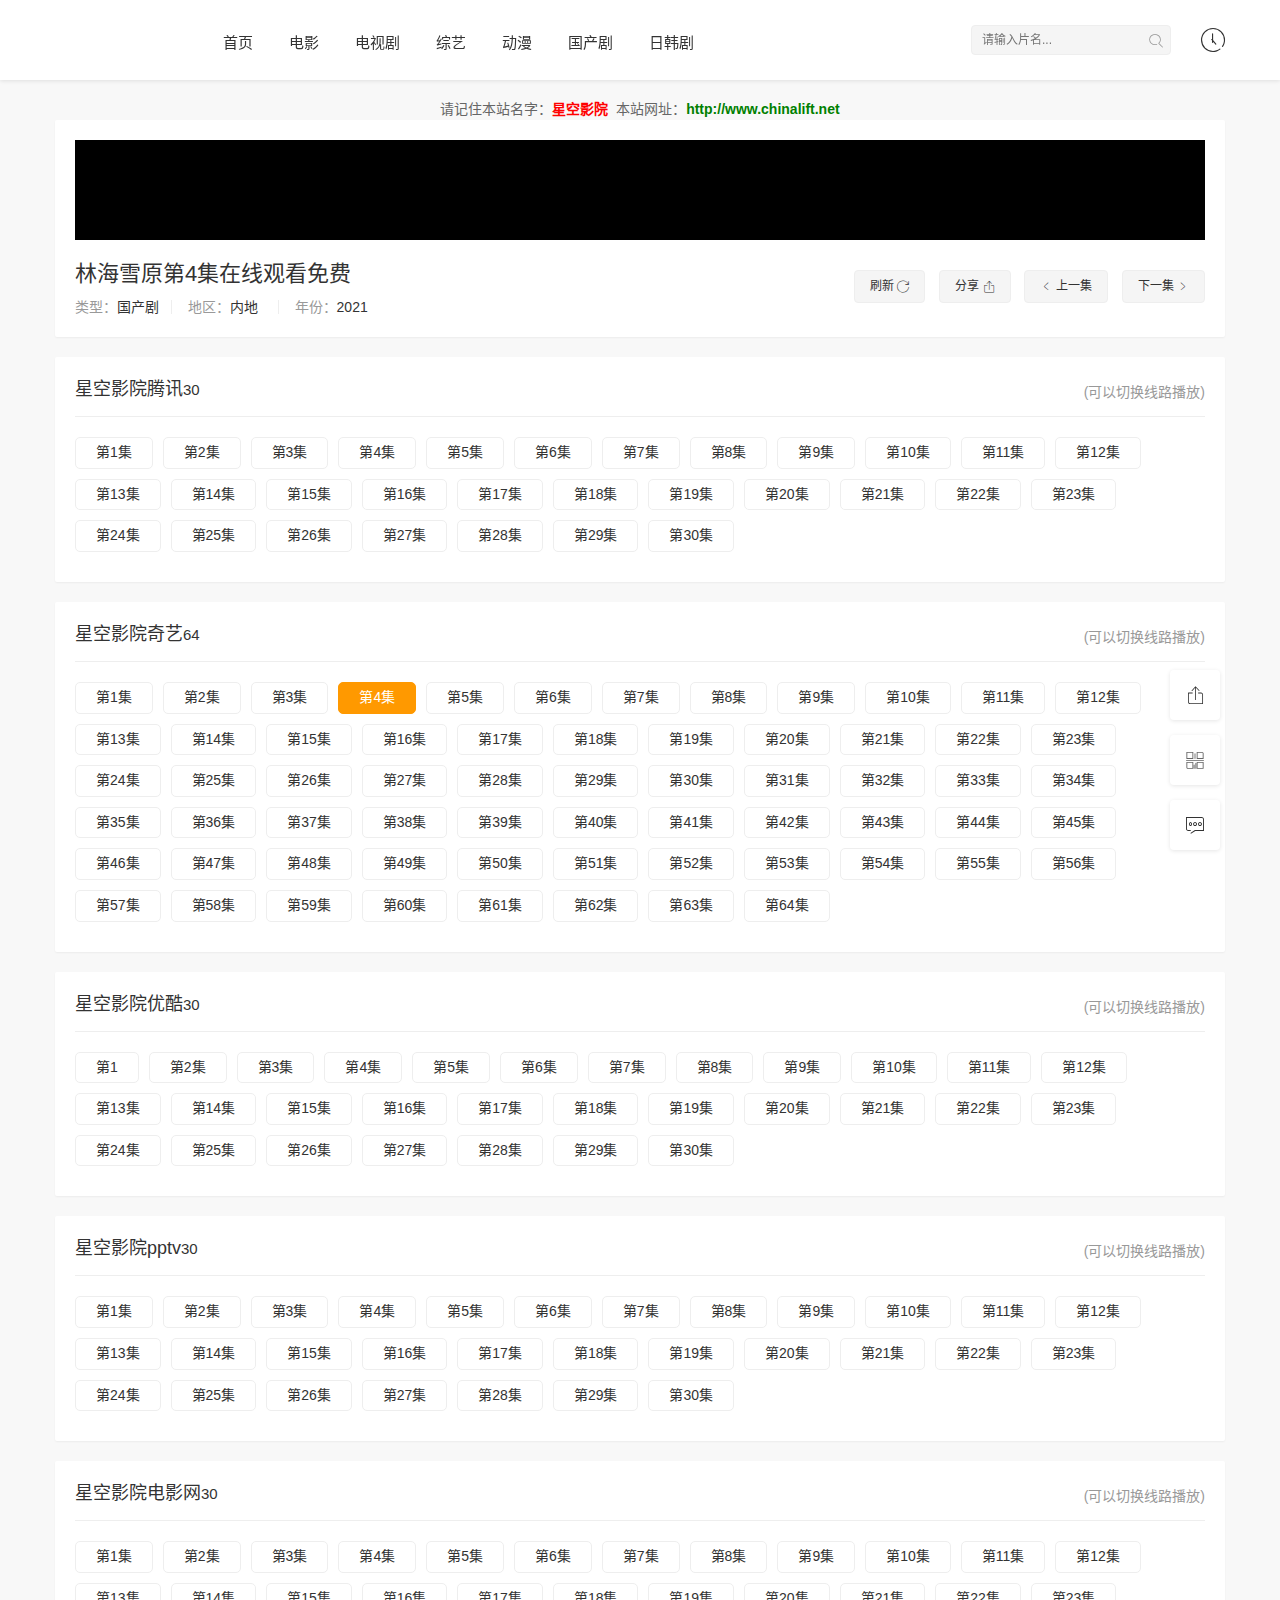
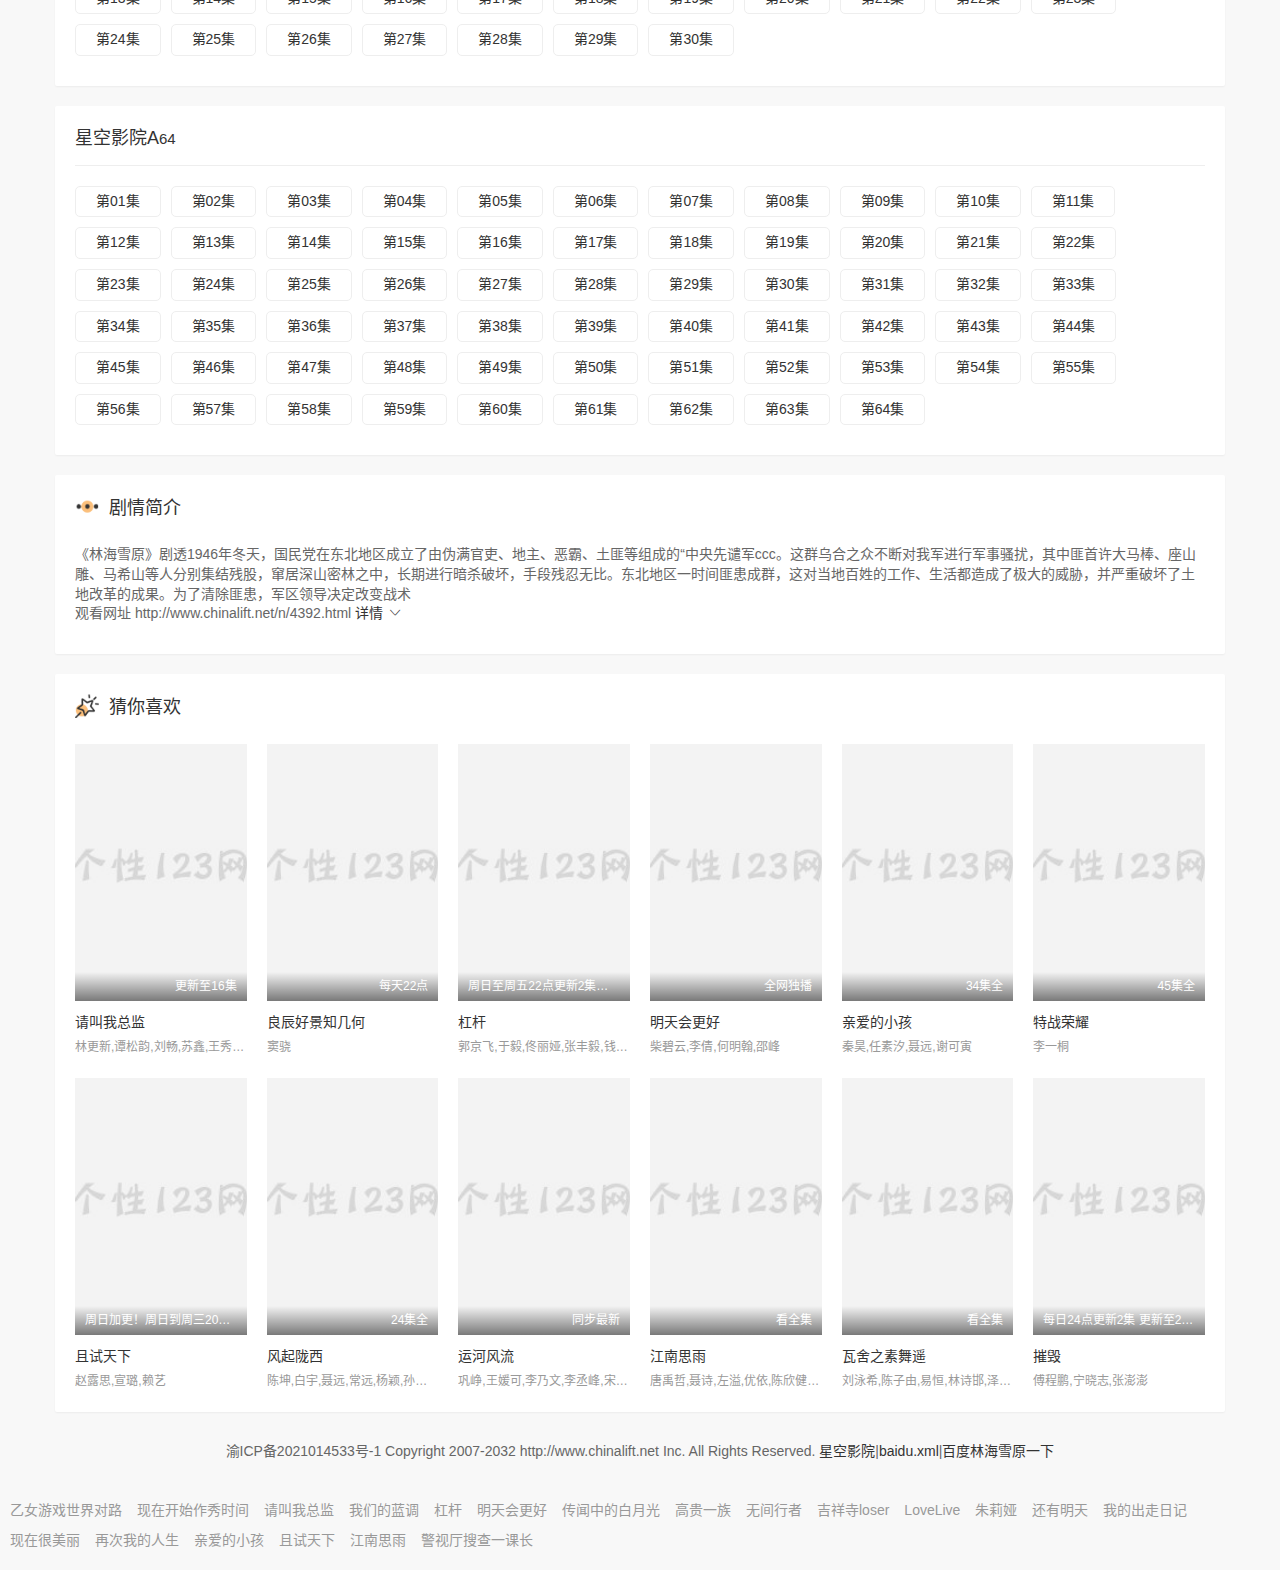
<file: play.html>
<!DOCTYPE html>
<html lang="zh-CN">
<head>
<title>qiyi-《林海雪原》第4集-电视剧在线观看免费-星空影院</title>
<meta name="keywords" content="林海雪原,林海雪原第4集,林海雪原高清,林海雪原完整版" />
<meta name="description" content="星空影院，林海雪原第4集剧情透析:1946年冬天，国民党在东北地区成立了由伪满官吏、地主、恶霸、土匪等组成的“中央先谴军”。这群乌合之众不断对我军进行军事骚扰，其中匪首许大马棒、座山雕、马希山等人分别集结残股，窜居深山密林之中，长期进" />
<link rel="canonical" href="http://www.chinalift.net/b/4392-1-4.html" />
<meta http-equiv="Content-Type" content="text/html; charset=utf-8">
<meta name="renderer" content="webkit|ie-comp|ie-stand">
<meta http-equiv="X-UA-Compatible" content="IE=edge"/>
<meta name="viewport" content="initial-scale=1,minimum-scale=1,maximum-scale=1,user-scalable=no"/>
<meta http-equiv="Cache-Control" content="no-transform" />
<meta http-equiv="Cache-Control" content="no-siteapp" />
<meta name="applicable-device" content="pc,mobile"/>
<link rel="alternate" type="application/rss+xml" title="XML 1.0" href="http://www.chinalift.net/rss/baidu.xml"/>
<link rel="shortcut icon" href="statics/img/favicon.ico" type="image/x-icon" />
<link rel="stylesheet" href="statics/font/iconfont.css" type="text/css" />
<link rel="stylesheet" href="statics/css/stui_block.css" type="text/css" />
<link rel="stylesheet" href="statics/css/stui_block_color.css" type="text/css" />
<link rel="stylesheet" href="statics/css/stui_default.css" type="text/css" />
<script type="text/javascript" src="https://lf6-cdn-tos.bytecdntp.com/cdn/expire-5-y/jquery/3.3.1/jquery.min.js"></script>
<script type="text/javascript" src="https://lf9-cdn-tos.bytecdntp.com/cdn/expire-5-y/clipboard.js/1.5.5/clipboard.min.js"></script>
<script type="text/javascript" src="https://lf3-cdn-tos.bytecdntp.com/cdn/expire-5-y/headroom/0.9.4/headroom.min.js"></script>
<script type="text/javascript" src="https://lf6-cdn-tos.bytecdntp.com/cdn/expire-5-y/jquery-cookie/1.4.1/jquery.cookie.min.js"></script>
<script type="text/javascript" src="https://lib.sinaapp.com/js/bootstrap/3.3.7/js/bootstrap.min.js"></script>
<script type="text/javascript" src="https://lf6-cdn-tos.bytecdntp.com/cdn/expire-5-y/qrcodejs/1.0.0/qrcode.min.js"></script>
<script type="text/javascript" src="https://lf3-cdn-tos.bytecdntp.com/cdn/expire-5-y/jquery_lazyload/1.9.3/jquery.lazyload.min.js"></script>
<script type="text/javascript" src="https://lf6-cdn-tos.bytecdntp.com/cdn/expire-5-y/flickity/2.0.10/flickity.pkgd.min.js"></script>
<script type="text/javascript" src="statics/js/stui_block.js "></script>
<script type="text/javascript" src="statics/js/home.js"></script>
<script>var maccms={"path":"","mid":"1","url":"www.chinalift.net","wapurl":"www.chinalift.net","mob_status":"2"};</script>
<!--[if lt IE 9]>
<script src="https://lf9-cdn-tos.bytecdntp.com/cdn/expire-5-y/html5shiv/3.7.2/html5shiv-printshiv.min.js"></script>
<script src="https://lf3-cdn-tos.bytecdntp.com/cdn/expire-5-y/respond.js/1.4.2/respond.min.js"></script>
<![endif]-->
<script type="text/javascript" src="statics/js/history.js"></script>
<script type="text/javascript">
var vod_name = '林海雪原', vod_url = window.location.href, vod_part='第4集';	
</script>
</head>
<body>
<header class="sonijih stui-header__top clearfix" id="header-top">
  <div class="xixisougou container">
    <div class="row">
      <div class="biighdh stui-header_bd clearfix">
        <div class="MHYtugh stui-header__logo"> <a class="logo" href="/"></a> </div>
        <div class="uyyhGTRF stui-header__side">
          <ul class="GHGTwr stui-header__user">
                        <li> <a href="javascript:;"><i class="KUYRbg icon iconfont icon-clock"></i></a>
              <div class="dropdown history">
                <h5 class="margin-0 text-muted"><a class="3rtetererye historyclean text-muted pull-right" href="">清空</a>播放记录</h5>
                <ul class="dgrthrthrjr clearfix" id="stui_history">
                </ul>
              </div>
            </li>
                      </ul>
          <script type="text/javascript" src="statics/js/jquery.autocomplete.js"></script>
          <div class="UJYTrdbfg stui-header__search">
            <form id="search" name="search" method="get" action="/x/-------------.html" onSubmit="return qrsearch();">
              <input type="text" name="wd" class="mac_wd form-control" value="" placeholder="请输入片名..." autocomplete="off"/>
              <button class="submit" id="searchbutton" type="submit"><i class="icon iconfont icon-search"></i></button>
            </form>
          </div>
        </div>
        <ul class="KIUYTer stui-header__menu type-slide">
          <li ><a href="/">首页</a></li>
                    <li ><a href="/f/dianying.html">电影</a></li>
                    <li ><a href="/f/dianshiju.html">电视剧</a></li>
                    <li ><a href="/f/zongyi.html">综艺</a></li>
                    <li ><a href="/f/dongman.html">动漫</a></li>
                    <li ><a href="/f/guochanju.html">国产剧</a></li>
          <li ><a href="/f/rihanju.html">日韩剧</a></li>
        </ul>
      </div>
    </div>
  </div>
</header>
<script type="text/javascript">
	$(".stui-header__user li,.stui-header__menu li").click(function(){
		$(this).find(".dropdown").toggle();
		$(".MacPlayer").toggle();
	});
	if(stui.browser.useragent.mobile){
		$(".stui-header__logo .logo").css("background","url(statics/img/logo.png) no-repeat");		
	}else{
		$(".stui-header__logo .logo").css("background","url(statics/img/logo.png) no-repeat");
	}
</script>
<div align="center">请记住本站名字：<b style="color:red">星空影院</b>&nbsp;&nbsp;本站网址：<b style="color:green">http://www.chinalift.net</b></div>
<div class="UYTRgdfaf container">
  <div class="row">
    <!-- 播放器-->
    <div class="UTujYT stui-pannel stui-pannel-bg clearfix">
      <div class="uryJY stui-pannel-box">
        <div class="YUthjdgab stui-pannel-bd">
          <div class="mmHTYnhag stui-player col-pd">
            <div class="sresafdg stui-player__video clearfix"> <script type="text/javascript">var player_data={"flag":"play","encrypt":1,"trysee":0,"points":0,"link":"\/b\/4392-1-1.html","link_next":"\/b\/4392-1-5.html","link_pre":"\/b\/4392-1-3.html","url":"%68%74%74%70%73%3A%2F%2F%77%77%77%2E%69%71%69%79%69%2E%63%6F%6D%2F%76%5F%31%39%72%72%38%67%68%63%6C%6B%2E%68%74%6D%6C","url_next":"%68%74%74%70%73%3A%2F%2F%77%77%77%2E%69%71%69%79%69%2E%63%6F%6D%2F%76%5F%31%39%72%72%38%67%68%37%66%34%2E%68%74%6D%6C","from":"qiyi","server":"","note":""}</script><script type="text/javascript" src="/static/js/playerconfig.js?t=20220508"></script><script type="text/javascript" src="/static/js/player.js?t=20220508"></script> </div>
            <div class="jfdgertery stui-player__detail detail">
              <ul class="dfrtrytr more-btn">
                                <li> <a href="javascript:;" class="liaaeterye btn btn-default" onClick="window.location.reload()">刷新 <i class="icon iconfont icon-refresh hidden-xs"></i></a> </li>
                                <li> <a class="liaaeterye btn btn-default copylink" href="javascript:;">分享 <i class="IUtyqhNB icon iconfont icon-share hidden-xs"></i></a> </li>
                <li><a class="liaaeterye btn btn-default" href="/b/4392-1-3.html"><i class="IUtyqhNB icon iconfont icon-back hidden-xs"></i> 上一集</a></li>
                <li><a class="liaaeterye btn btn-default" href="/b/4392-1-5.html">下一集 <i class="IUtyqhNB icon iconfont icon-more hidden-xs"></i></a></li>
              </ul>
              <h1 class="title"><a href="/n/4392.html">林海雪原</a>第4集在线观看免费</h1>
              <p class="UYtqgwe data margin-0"> <span class="IUyuT text-muted">类型：</span><a href="/f/guochanju.html">国产剧</a><span class="split-line"></span> <span class="IUyuT text-muted">地区：</span><a href="/x/--%E5%86%85%E5%9C%B0-----------.html" target="_blank">内地</a>&nbsp; <span class="split-line"></span> <span class="IUyuT text-muted">年份：</span><a href="/x/-------------2021.html" target="_blank">2021</a>&nbsp; </p>
            </div>
          </div>
        </div>
      </div>
    </div>
    <!-- end 播放器 -->
    <div class="chinalift stui-pannel stui-pannel-bg clearfix">
  <div class="YTRdwr stui-pannel-box b playlist mb">
    <div class="BYTR stui-pannel_hd">
      <div class="BHYTvd stui-pannel__head bottom-line active clearfix"> <span class="more text-muted pull-right">(可以切换线路播放)
</span>
        <h3 class="title"> 星空影院腾讯<small>30</small> </h3>
      </div>
    </div>
    <div class="BHGYT1 stui-pannel_bd col-pd clearfix">
      <ul class="YUJHerw stui-content__playlist clearfix">
                <li ><a href="/b/4392-4-1.html">第1集</a></li>
                <li ><a href="/b/4392-4-2.html">第2集</a></li>
                <li ><a href="/b/4392-4-3.html">第3集</a></li>
                <li ><a href="/b/4392-4-4.html">第4集</a></li>
                <li ><a href="/b/4392-4-5.html">第5集</a></li>
                <li ><a href="/b/4392-4-6.html">第6集</a></li>
                <li ><a href="/b/4392-4-7.html">第7集</a></li>
                <li ><a href="/b/4392-4-8.html">第8集</a></li>
                <li ><a href="/b/4392-4-9.html">第9集</a></li>
                <li ><a href="/b/4392-4-10.html">第10集</a></li>
                <li ><a href="/b/4392-4-11.html">第11集</a></li>
                <li ><a href="/b/4392-4-12.html">第12集</a></li>
                <li ><a href="/b/4392-4-13.html">第13集</a></li>
                <li ><a href="/b/4392-4-14.html">第14集</a></li>
                <li ><a href="/b/4392-4-15.html">第15集</a></li>
                <li ><a href="/b/4392-4-16.html">第16集</a></li>
                <li ><a href="/b/4392-4-17.html">第17集</a></li>
                <li ><a href="/b/4392-4-18.html">第18集</a></li>
                <li ><a href="/b/4392-4-19.html">第19集</a></li>
                <li ><a href="/b/4392-4-20.html">第20集</a></li>
                <li ><a href="/b/4392-4-21.html">第21集</a></li>
                <li ><a href="/b/4392-4-22.html">第22集</a></li>
                <li ><a href="/b/4392-4-23.html">第23集</a></li>
                <li ><a href="/b/4392-4-24.html">第24集</a></li>
                <li ><a href="/b/4392-4-25.html">第25集</a></li>
                <li ><a href="/b/4392-4-26.html">第26集</a></li>
                <li ><a href="/b/4392-4-27.html">第27集</a></li>
                <li ><a href="/b/4392-4-28.html">第28集</a></li>
                <li ><a href="/b/4392-4-29.html">第29集</a></li>
                <li ><a href="/b/4392-4-30.html">第30集</a></li>
              </ul>
    </div>
  </div>
</div>
<div class="chinalift stui-pannel stui-pannel-bg clearfix">
  <div class="YTRdwr stui-pannel-box b playlist mb">
    <div class="BYTR stui-pannel_hd">
      <div class="BHYTvd stui-pannel__head bottom-line active clearfix"> <span class="more text-muted pull-right">(可以切换线路播放)
</span>
        <h3 class="title"> 星空影院奇艺<small>64</small> </h3>
      </div>
    </div>
    <div class="BHGYT1 stui-pannel_bd col-pd clearfix">
      <ul class="YUJHerw stui-content__playlist clearfix">
                <li ><a href="/b/4392-1-1.html">第1集</a></li>
                <li ><a href="/b/4392-1-2.html">第2集</a></li>
                <li ><a href="/b/4392-1-3.html">第3集</a></li>
                <li class="active"><a href="/b/4392-1-4.html">第4集</a></li>
                <li ><a href="/b/4392-1-5.html">第5集</a></li>
                <li ><a href="/b/4392-1-6.html">第6集</a></li>
                <li ><a href="/b/4392-1-7.html">第7集</a></li>
                <li ><a href="/b/4392-1-8.html">第8集</a></li>
                <li ><a href="/b/4392-1-9.html">第9集</a></li>
                <li ><a href="/b/4392-1-10.html">第10集</a></li>
                <li ><a href="/b/4392-1-11.html">第11集</a></li>
                <li ><a href="/b/4392-1-12.html">第12集</a></li>
                <li ><a href="/b/4392-1-13.html">第13集</a></li>
                <li ><a href="/b/4392-1-14.html">第14集</a></li>
                <li ><a href="/b/4392-1-15.html">第15集</a></li>
                <li ><a href="/b/4392-1-16.html">第16集</a></li>
                <li ><a href="/b/4392-1-17.html">第17集</a></li>
                <li ><a href="/b/4392-1-18.html">第18集</a></li>
                <li ><a href="/b/4392-1-19.html">第19集</a></li>
                <li ><a href="/b/4392-1-20.html">第20集</a></li>
                <li ><a href="/b/4392-1-21.html">第21集</a></li>
                <li ><a href="/b/4392-1-22.html">第22集</a></li>
                <li ><a href="/b/4392-1-23.html">第23集</a></li>
                <li ><a href="/b/4392-1-24.html">第24集</a></li>
                <li ><a href="/b/4392-1-25.html">第25集</a></li>
                <li ><a href="/b/4392-1-26.html">第26集</a></li>
                <li ><a href="/b/4392-1-27.html">第27集</a></li>
                <li ><a href="/b/4392-1-28.html">第28集</a></li>
                <li ><a href="/b/4392-1-29.html">第29集</a></li>
                <li ><a href="/b/4392-1-30.html">第30集</a></li>
                <li ><a href="/b/4392-1-31.html">第31集</a></li>
                <li ><a href="/b/4392-1-32.html">第32集</a></li>
                <li ><a href="/b/4392-1-33.html">第33集</a></li>
                <li ><a href="/b/4392-1-34.html">第34集</a></li>
                <li ><a href="/b/4392-1-35.html">第35集</a></li>
                <li ><a href="/b/4392-1-36.html">第36集</a></li>
                <li ><a href="/b/4392-1-37.html">第37集</a></li>
                <li ><a href="/b/4392-1-38.html">第38集</a></li>
                <li ><a href="/b/4392-1-39.html">第39集</a></li>
                <li ><a href="/b/4392-1-40.html">第40集</a></li>
                <li ><a href="/b/4392-1-41.html">第41集</a></li>
                <li ><a href="/b/4392-1-42.html">第42集</a></li>
                <li ><a href="/b/4392-1-43.html">第43集</a></li>
                <li ><a href="/b/4392-1-44.html">第44集</a></li>
                <li ><a href="/b/4392-1-45.html">第45集</a></li>
                <li ><a href="/b/4392-1-46.html">第46集</a></li>
                <li ><a href="/b/4392-1-47.html">第47集</a></li>
                <li ><a href="/b/4392-1-48.html">第48集</a></li>
                <li ><a href="/b/4392-1-49.html">第49集</a></li>
                <li ><a href="/b/4392-1-50.html">第50集</a></li>
                <li ><a href="/b/4392-1-51.html">第51集</a></li>
                <li ><a href="/b/4392-1-52.html">第52集</a></li>
                <li ><a href="/b/4392-1-53.html">第53集</a></li>
                <li ><a href="/b/4392-1-54.html">第54集</a></li>
                <li ><a href="/b/4392-1-55.html">第55集</a></li>
                <li ><a href="/b/4392-1-56.html">第56集</a></li>
                <li ><a href="/b/4392-1-57.html">第57集</a></li>
                <li ><a href="/b/4392-1-58.html">第58集</a></li>
                <li ><a href="/b/4392-1-59.html">第59集</a></li>
                <li ><a href="/b/4392-1-60.html">第60集</a></li>
                <li ><a href="/b/4392-1-61.html">第61集</a></li>
                <li ><a href="/b/4392-1-62.html">第62集</a></li>
                <li ><a href="/b/4392-1-63.html">第63集</a></li>
                <li ><a href="/b/4392-1-64.html">第64集</a></li>
              </ul>
    </div>
  </div>
</div>
<div class="chinalift stui-pannel stui-pannel-bg clearfix">
  <div class="YTRdwr stui-pannel-box b playlist mb">
    <div class="BYTR stui-pannel_hd">
      <div class="BHYTvd stui-pannel__head bottom-line active clearfix"> <span class="more text-muted pull-right">(可以切换线路播放)
</span>
        <h3 class="title"> 星空影院优酷<small>30</small> </h3>
      </div>
    </div>
    <div class="BHGYT1 stui-pannel_bd col-pd clearfix">
      <ul class="YUJHerw stui-content__playlist clearfix">
                <li ><a href="/b/4392-2-1.html">第1</a></li>
                <li ><a href="/b/4392-2-2.html">第2集</a></li>
                <li ><a href="/b/4392-2-3.html">第3集</a></li>
                <li ><a href="/b/4392-2-4.html">第4集</a></li>
                <li ><a href="/b/4392-2-5.html">第5集</a></li>
                <li ><a href="/b/4392-2-6.html">第6集</a></li>
                <li ><a href="/b/4392-2-7.html">第7集</a></li>
                <li ><a href="/b/4392-2-8.html">第8集</a></li>
                <li ><a href="/b/4392-2-9.html">第9集</a></li>
                <li ><a href="/b/4392-2-10.html">第10集</a></li>
                <li ><a href="/b/4392-2-11.html">第11集</a></li>
                <li ><a href="/b/4392-2-12.html">第12集</a></li>
                <li ><a href="/b/4392-2-13.html">第13集</a></li>
                <li ><a href="/b/4392-2-14.html">第14集</a></li>
                <li ><a href="/b/4392-2-15.html">第15集</a></li>
                <li ><a href="/b/4392-2-16.html">第16集</a></li>
                <li ><a href="/b/4392-2-17.html">第17集</a></li>
                <li ><a href="/b/4392-2-18.html">第18集</a></li>
                <li ><a href="/b/4392-2-19.html">第19集</a></li>
                <li ><a href="/b/4392-2-20.html">第20集</a></li>
                <li ><a href="/b/4392-2-21.html">第21集</a></li>
                <li ><a href="/b/4392-2-22.html">第22集</a></li>
                <li ><a href="/b/4392-2-23.html">第23集</a></li>
                <li ><a href="/b/4392-2-24.html">第24集</a></li>
                <li ><a href="/b/4392-2-25.html">第25集</a></li>
                <li ><a href="/b/4392-2-26.html">第26集</a></li>
                <li ><a href="/b/4392-2-27.html">第27集</a></li>
                <li ><a href="/b/4392-2-28.html">第28集</a></li>
                <li ><a href="/b/4392-2-29.html">第29集</a></li>
                <li ><a href="/b/4392-2-30.html">第30集</a></li>
              </ul>
    </div>
  </div>
</div>
<div class="chinalift stui-pannel stui-pannel-bg clearfix">
  <div class="YTRdwr stui-pannel-box b playlist mb">
    <div class="BYTR stui-pannel_hd">
      <div class="BHYTvd stui-pannel__head bottom-line active clearfix"> <span class="more text-muted pull-right">(可以切换线路播放)
</span>
        <h3 class="title"> 星空影院pptv<small>30</small> </h3>
      </div>
    </div>
    <div class="BHGYT1 stui-pannel_bd col-pd clearfix">
      <ul class="YUJHerw stui-content__playlist clearfix">
                <li ><a href="/b/4392-3-1.html">第1集</a></li>
                <li ><a href="/b/4392-3-2.html">第2集</a></li>
                <li ><a href="/b/4392-3-3.html">第3集</a></li>
                <li ><a href="/b/4392-3-4.html">第4集</a></li>
                <li ><a href="/b/4392-3-5.html">第5集</a></li>
                <li ><a href="/b/4392-3-6.html">第6集</a></li>
                <li ><a href="/b/4392-3-7.html">第7集</a></li>
                <li ><a href="/b/4392-3-8.html">第8集</a></li>
                <li ><a href="/b/4392-3-9.html">第9集</a></li>
                <li ><a href="/b/4392-3-10.html">第10集</a></li>
                <li ><a href="/b/4392-3-11.html">第11集</a></li>
                <li ><a href="/b/4392-3-12.html">第12集</a></li>
                <li ><a href="/b/4392-3-13.html">第13集</a></li>
                <li ><a href="/b/4392-3-14.html">第14集</a></li>
                <li ><a href="/b/4392-3-15.html">第15集</a></li>
                <li ><a href="/b/4392-3-16.html">第16集</a></li>
                <li ><a href="/b/4392-3-17.html">第17集</a></li>
                <li ><a href="/b/4392-3-18.html">第18集</a></li>
                <li ><a href="/b/4392-3-19.html">第19集</a></li>
                <li ><a href="/b/4392-3-20.html">第20集</a></li>
                <li ><a href="/b/4392-3-21.html">第21集</a></li>
                <li ><a href="/b/4392-3-22.html">第22集</a></li>
                <li ><a href="/b/4392-3-23.html">第23集</a></li>
                <li ><a href="/b/4392-3-24.html">第24集</a></li>
                <li ><a href="/b/4392-3-25.html">第25集</a></li>
                <li ><a href="/b/4392-3-26.html">第26集</a></li>
                <li ><a href="/b/4392-3-27.html">第27集</a></li>
                <li ><a href="/b/4392-3-28.html">第28集</a></li>
                <li ><a href="/b/4392-3-29.html">第29集</a></li>
                <li ><a href="/b/4392-3-30.html">第30集</a></li>
              </ul>
    </div>
  </div>
</div>
<div class="chinalift stui-pannel stui-pannel-bg clearfix">
  <div class="YTRdwr stui-pannel-box b playlist mb">
    <div class="BYTR stui-pannel_hd">
      <div class="BHYTvd stui-pannel__head bottom-line active clearfix"> <span class="more text-muted pull-right">(可以切换线路播放)</span>
        <h3 class="title"> 星空影院电影网<small>30</small> </h3>
      </div>
    </div>
    <div class="BHGYT1 stui-pannel_bd col-pd clearfix">
      <ul class="YUJHerw stui-content__playlist clearfix">
                <li ><a href="/b/4392-5-1.html">第1集</a></li>
                <li ><a href="/b/4392-5-2.html">第2集</a></li>
                <li ><a href="/b/4392-5-3.html">第3集</a></li>
                <li ><a href="/b/4392-5-4.html">第4集</a></li>
                <li ><a href="/b/4392-5-5.html">第5集</a></li>
                <li ><a href="/b/4392-5-6.html">第6集</a></li>
                <li ><a href="/b/4392-5-7.html">第7集</a></li>
                <li ><a href="/b/4392-5-8.html">第8集</a></li>
                <li ><a href="/b/4392-5-9.html">第9集</a></li>
                <li ><a href="/b/4392-5-10.html">第10集</a></li>
                <li ><a href="/b/4392-5-11.html">第11集</a></li>
                <li ><a href="/b/4392-5-12.html">第12集</a></li>
                <li ><a href="/b/4392-5-13.html">第13集</a></li>
                <li ><a href="/b/4392-5-14.html">第14集</a></li>
                <li ><a href="/b/4392-5-15.html">第15集</a></li>
                <li ><a href="/b/4392-5-16.html">第16集</a></li>
                <li ><a href="/b/4392-5-17.html">第17集</a></li>
                <li ><a href="/b/4392-5-18.html">第18集</a></li>
                <li ><a href="/b/4392-5-19.html">第19集</a></li>
                <li ><a href="/b/4392-5-20.html">第20集</a></li>
                <li ><a href="/b/4392-5-21.html">第21集</a></li>
                <li ><a href="/b/4392-5-22.html">第22集</a></li>
                <li ><a href="/b/4392-5-23.html">第23集</a></li>
                <li ><a href="/b/4392-5-24.html">第24集</a></li>
                <li ><a href="/b/4392-5-25.html">第25集</a></li>
                <li ><a href="/b/4392-5-26.html">第26集</a></li>
                <li ><a href="/b/4392-5-27.html">第27集</a></li>
                <li ><a href="/b/4392-5-28.html">第28集</a></li>
                <li ><a href="/b/4392-5-29.html">第29集</a></li>
                <li ><a href="/b/4392-5-30.html">第30集</a></li>
              </ul>
    </div>
  </div>
</div>
<div class="chinalift stui-pannel stui-pannel-bg clearfix">
  <div class="YTRdwr stui-pannel-box b playlist mb">
    <div class="BYTR stui-pannel_hd">
      <div class="BHYTvd stui-pannel__head bottom-line active clearfix"> <span class="more text-muted pull-right"></span>
        <h3 class="title"> 星空影院A<small>64</small> </h3>
      </div>
    </div>
    <div class="BHGYT1 stui-pannel_bd col-pd clearfix">
      <ul class="YUJHerw stui-content__playlist clearfix">
                <li ><a href="/b/4392-6-1.html">第01集</a></li>
                <li ><a href="/b/4392-6-2.html">第02集</a></li>
                <li ><a href="/b/4392-6-3.html">第03集</a></li>
                <li ><a href="/b/4392-6-4.html">第04集</a></li>
                <li ><a href="/b/4392-6-5.html">第05集</a></li>
                <li ><a href="/b/4392-6-6.html">第06集</a></li>
                <li ><a href="/b/4392-6-7.html">第07集</a></li>
                <li ><a href="/b/4392-6-8.html">第08集</a></li>
                <li ><a href="/b/4392-6-9.html">第09集</a></li>
                <li ><a href="/b/4392-6-10.html">第10集</a></li>
                <li ><a href="/b/4392-6-11.html">第11集</a></li>
                <li ><a href="/b/4392-6-12.html">第12集</a></li>
                <li ><a href="/b/4392-6-13.html">第13集</a></li>
                <li ><a href="/b/4392-6-14.html">第14集</a></li>
                <li ><a href="/b/4392-6-15.html">第15集</a></li>
                <li ><a href="/b/4392-6-16.html">第16集</a></li>
                <li ><a href="/b/4392-6-17.html">第17集</a></li>
                <li ><a href="/b/4392-6-18.html">第18集</a></li>
                <li ><a href="/b/4392-6-19.html">第19集</a></li>
                <li ><a href="/b/4392-6-20.html">第20集</a></li>
                <li ><a href="/b/4392-6-21.html">第21集</a></li>
                <li ><a href="/b/4392-6-22.html">第22集</a></li>
                <li ><a href="/b/4392-6-23.html">第23集</a></li>
                <li ><a href="/b/4392-6-24.html">第24集</a></li>
                <li ><a href="/b/4392-6-25.html">第25集</a></li>
                <li ><a href="/b/4392-6-26.html">第26集</a></li>
                <li ><a href="/b/4392-6-27.html">第27集</a></li>
                <li ><a href="/b/4392-6-28.html">第28集</a></li>
                <li ><a href="/b/4392-6-29.html">第29集</a></li>
                <li ><a href="/b/4392-6-30.html">第30集</a></li>
                <li ><a href="/b/4392-6-31.html">第31集</a></li>
                <li ><a href="/b/4392-6-32.html">第32集</a></li>
                <li ><a href="/b/4392-6-33.html">第33集</a></li>
                <li ><a href="/b/4392-6-34.html">第34集</a></li>
                <li ><a href="/b/4392-6-35.html">第35集</a></li>
                <li ><a href="/b/4392-6-36.html">第36集</a></li>
                <li ><a href="/b/4392-6-37.html">第37集</a></li>
                <li ><a href="/b/4392-6-38.html">第38集</a></li>
                <li ><a href="/b/4392-6-39.html">第39集</a></li>
                <li ><a href="/b/4392-6-40.html">第40集</a></li>
                <li ><a href="/b/4392-6-41.html">第41集</a></li>
                <li ><a href="/b/4392-6-42.html">第42集</a></li>
                <li ><a href="/b/4392-6-43.html">第43集</a></li>
                <li ><a href="/b/4392-6-44.html">第44集</a></li>
                <li ><a href="/b/4392-6-45.html">第45集</a></li>
                <li ><a href="/b/4392-6-46.html">第46集</a></li>
                <li ><a href="/b/4392-6-47.html">第47集</a></li>
                <li ><a href="/b/4392-6-48.html">第48集</a></li>
                <li ><a href="/b/4392-6-49.html">第49集</a></li>
                <li ><a href="/b/4392-6-50.html">第50集</a></li>
                <li ><a href="/b/4392-6-51.html">第51集</a></li>
                <li ><a href="/b/4392-6-52.html">第52集</a></li>
                <li ><a href="/b/4392-6-53.html">第53集</a></li>
                <li ><a href="/b/4392-6-54.html">第54集</a></li>
                <li ><a href="/b/4392-6-55.html">第55集</a></li>
                <li ><a href="/b/4392-6-56.html">第56集</a></li>
                <li ><a href="/b/4392-6-57.html">第57集</a></li>
                <li ><a href="/b/4392-6-58.html">第58集</a></li>
                <li ><a href="/b/4392-6-59.html">第59集</a></li>
                <li ><a href="/b/4392-6-60.html">第60集</a></li>
                <li ><a href="/b/4392-6-61.html">第61集</a></li>
                <li ><a href="/b/4392-6-62.html">第62集</a></li>
                <li ><a href="/b/4392-6-63.html">第63集</a></li>
                <li ><a href="/b/4392-6-64.html">第64集</a></li>
              </ul>
    </div>
  </div>
</div>
    <!-- 播放地址-->
    <div class="aixijuba stui-pannel stui-pannel-bg clearfix">
  <div class="soumen stui-pannel-box">
    <div class="lilixihu stui-pannel_hd">
      <div class="aibuyyuy stui-pannel__head clearfix">
        <h3 class="title"><img src="statics/icon/icon_30.png"/>剧情简介</h3>
      </div>
    </div>
    <div class="vdfrge stui-pannel_bd">
      <p class="rteof col-pd detail"> <span class="detail-sketch">《林海雪原》剧透1946年冬天，国民党在东北地区成立了由伪满官吏、地主、恶霸、土匪等组成的“中央先谴军ccc。这群乌合之众不断对我军进行军事骚扰，其中匪首许大马棒、座山雕、马希山等人分别集结残股，窜居深山密林之中，长期进行暗杀破坏，手段残忍无比。东北地区一时间匪患成群，这对当地百姓的工作、生活都造成了极大的威胁，并严重破坏了土地改革的成果。为了清除匪患，军区领导决定改变战术</br>观看网址 http://www.chinalift.net/n/4392.html</span> <span class="detail-content" style="display: none;">1946年冬天，国民党在东北地区成立了由伪满官吏、地主、恶霸、土匪等组成的“中央先谴军ccc。这群乌合之众不断对我军进行军事骚扰，其中匪首许大马棒、座山雕、马希山等人分别集结残股，窜居深山密林之中，长期进行暗杀破坏，手段残忍无比。东北地区一时间匪患成群，这对当地百姓的工作、生活都造成了极大的威胁，并严重破坏了土地改革的成果。为了清除匪患，军区领导决定改变战术，组织了一支36人的小分队。在团参谋长少剑波的带领下，杨子荣、孙达得、高波等人深入林海雪原，先后奇袭奶头山、智取威虎山、围剿大锅盔，与这些“鲨鱼性、麻雀式”的凶残敌人斗智斗勇、殊死拼搏。经过一次又一次艰苦卓绝的激烈交锋，匪徒们最终被全部歼灭，小分队取得了剿匪的全面胜利。</span> <a class="detail-more" href="javascript:;">详情 <i class="icon iconfont icon-moreunfold"></i></a> </p>
    </div>
  </div>
</div>
    <!-- 剧情简介-->
    <div class="OOPKjsh stui-pannel stui-pannel-bg clearfix">
  <div class="IUhdnf stui-pannel-box">
    <div class="oajejfxnd stui-pannel_hd">
      <div class="OJUYGndsh stui-pannel__head clearfix">
        <h3 class="title"><img src="statics/icon/icon_6.png"/>猜你喜欢</h3>
      </div>
    </div>
    <div class="OTjshd stui-pannel_bd">
      <ul class="kshndkgfkhjd stui-vodlist__bd clearfix">
                <li class="mdhrjxfjghdhsehn col-md-6 col-sm-4 col-xs-3 "> <div class="OPIUYJHGasd stui-vodlist__box"> <a class="Kyuhfgg stui-vodlist__thumb lazyload" href="/n/91637.html" title="请叫我总监" data-original="https://img.baidusogou360.com/xinimg/yugao/20220205/p2640409472.jpg"> <span class="KJHGyhg play hidden-xs"></span> <span class="lkjdhayans pic-text text-right">更新至16集 </span> </a>
  <div class="mdhrtnsg stui-vodlist__detail">
    <h4 class="HHgsfd title text-overflow"><a href="/b/91637-1-1.html" title="请叫我总监">请叫我总监</a></h4>
    <p class="HHgstdg text text-overflow text-muted hidden-xs">林更新,谭松韵,刘畅,苏鑫,王秀竹,刘恩佳,曲高位,王丽娜,常海波,袁满,彭高唱,张磊,白冰</p>
  </div>
</div> </li>
                <li class="mdhrjxfjghdhsehn col-md-6 col-sm-4 col-xs-3 "> <div class="OPIUYJHGasd stui-vodlist__box"> <a class="Kyuhfgg stui-vodlist__thumb lazyload" href="/n/73778.html" title="良辰好景知几何" data-original="https://img.baidusogou360.com/xinimg/yugao/20211230/058400005EEC2FC34265930D2F43E7B1.jpg"> <span class="KJHGyhg play hidden-xs"></span> <span class="lkjdhayans pic-text text-right">每天22点</span> </a>
  <div class="mdhrtnsg stui-vodlist__detail">
    <h4 class="HHgsfd title text-overflow"><a href="/b/73778-1-1.html" title="良辰好景知几何">良辰好景知几何</a></h4>
    <p class="HHgstdg text text-overflow text-muted hidden-xs">窦骁</p>
  </div>
</div> </li>
                <li class="mdhrjxfjghdhsehn col-md-6 col-sm-4 col-xs-3 "> <div class="OPIUYJHGasd stui-vodlist__box"> <a class="Kyuhfgg stui-vodlist__thumb lazyload" href="/n/113838.html" title="杠杆" data-original="https://img.baidusogou360.com/xinimg/yugao/20220430/a_100503994_m_601_m1_260_360.jpg"> <span class="KJHGyhg play hidden-xs"></span> <span class="lkjdhayans pic-text text-right">周日至周五22点更新2集周六更新1集</span> </a>
  <div class="mdhrtnsg stui-vodlist__detail">
    <h4 class="HHgsfd title text-overflow"><a href="/b/113838-1-1.html" title="杠杆">杠杆</a></h4>
    <p class="HHgstdg text text-overflow text-muted hidden-xs">郭京飞,于毅,佟丽娅,张丰毅,钱晓蕴,熊黛林,张晞临,黄俊鹏,刘安康,邓凯匀,杜功海,石廷傲,吴泳靓,王燕阳,龙沐春,冯国强,高光佑</p>
  </div>
</div> </li>
                <li class="mdhrjxfjghdhsehn col-md-6 col-sm-4 col-xs-3 "> <div class="OPIUYJHGasd stui-vodlist__box"> <a class="Kyuhfgg stui-vodlist__thumb lazyload" href="/n/113882.html" title="明天会更好" data-original="http://img.baidusogou360.com/xinimg/upload/vod/20220501-1/106454c13ddb7588359318b4fa2e7d55.jpg"> <span class="KJHGyhg play hidden-xs"></span> <span class="lkjdhayans pic-text text-right">全网独播</span> </a>
  <div class="mdhrtnsg stui-vodlist__detail">
    <h4 class="HHgsfd title text-overflow"><a href="/b/113882-1-1.html" title="明天会更好">明天会更好</a></h4>
    <p class="HHgstdg text text-overflow text-muted hidden-xs">柴碧云,李倩,何明翰,邵峰</p>
  </div>
</div> </li>
                <li class="mdhrjxfjghdhsehn col-md-6 col-sm-4 col-xs-3 "> <div class="OPIUYJHGasd stui-vodlist__box"> <a class="Kyuhfgg stui-vodlist__thumb lazyload" href="/n/89937.html" title="亲爱的小孩" data-original="https://img.baidusogou360.com/xinimg/yugao/20220114/a_100480683_m_601_260_360.jpg"> <span class="KJHGyhg play hidden-xs"></span> <span class="lkjdhayans pic-text text-right">34集全</span> </a>
  <div class="mdhrtnsg stui-vodlist__detail">
    <h4 class="HHgsfd title text-overflow"><a href="/b/89937-1-1.html" title="亲爱的小孩">亲爱的小孩</a></h4>
    <p class="HHgstdg text text-overflow text-muted hidden-xs">秦昊,任素汐,聂远,谢可寅</p>
  </div>
</div> </li>
                <li class="mdhrjxfjghdhsehn col-md-6 col-sm-4 col-xs-3 "> <div class="OPIUYJHGasd stui-vodlist__box"> <a class="Kyuhfgg stui-vodlist__thumb lazyload" href="/n/87802.html" title="特战荣耀" data-original="https://img.baidusogou360.com/xinimg/yugao/20211229/txaonk2h05l.jpg"> <span class="KJHGyhg play hidden-xs"></span> <span class="lkjdhayans pic-text text-right">45集全</span> </a>
  <div class="mdhrtnsg stui-vodlist__detail">
    <h4 class="HHgsfd title text-overflow"><a href="/b/87802-1-1.html" title="特战荣耀">特战荣耀</a></h4>
    <p class="HHgstdg text text-overflow text-muted hidden-xs">李一桐</p>
  </div>
</div> </li>
                <li class="mdhrjxfjghdhsehn col-md-6 col-sm-4 col-xs-3 "> <div class="OPIUYJHGasd stui-vodlist__box"> <a class="Kyuhfgg stui-vodlist__thumb lazyload" href="/n/79570.html" title="且试天下" data-original="https://img.baidusogou360.com/xinimg/yugao/20211229/n5yv0rdgbpk.jpg"> <span class="KJHGyhg play hidden-xs"></span> <span class="lkjdhayans pic-text text-right">周日加更！周日到周三20点更新2集</span> </a>
  <div class="mdhrtnsg stui-vodlist__detail">
    <h4 class="HHgsfd title text-overflow"><a href="/b/79570-1-1.html" title="且试天下">且试天下</a></h4>
    <p class="HHgstdg text text-overflow text-muted hidden-xs">赵露思,宣璐,赖艺</p>
  </div>
</div> </li>
                <li class="mdhrjxfjghdhsehn col-md-6 col-sm-4 col-xs-3 "> <div class="OPIUYJHGasd stui-vodlist__box"> <a class="Kyuhfgg stui-vodlist__thumb lazyload" href="/n/73765.html" title="风起陇西" data-original="https://img.baidusogou360.com/xinimg/yugao/20211229/a_100480869_m_601_260_360.jpg"> <span class="KJHGyhg play hidden-xs"></span> <span class="lkjdhayans pic-text text-right">24集全</span> </a>
  <div class="mdhrtnsg stui-vodlist__detail">
    <h4 class="HHgsfd title text-overflow"><a href="/b/73765-1-1.html" title="风起陇西">风起陇西</a></h4>
    <p class="HHgstdg text text-overflow text-muted hidden-xs">陈坤,白宇,聂远,常远,杨颖,孙怡,尹铸胜,俞灏明,王骁,杨轶</p>
  </div>
</div> </li>
                <li class="mdhrjxfjghdhsehn col-md-6 col-sm-4 col-xs-3 hidden-md"> <div class="OPIUYJHGasd stui-vodlist__box"> <a class="Kyuhfgg stui-vodlist__thumb lazyload" href="/n/113797.html" title="运河风流" data-original="http://img.baidusogou360.com/xinimg/upload/vod/20220429-1/49af5684ca4f9c4c209f0601636c53ee.jpg"> <span class="KJHGyhg play hidden-xs"></span> <span class="lkjdhayans pic-text text-right">同步最新</span> </a>
  <div class="mdhrtnsg stui-vodlist__detail">
    <h4 class="HHgsfd title text-overflow"><a href="/b/113797-1-1.html" title="运河风流">运河风流</a></h4>
    <p class="HHgstdg text text-overflow text-muted hidden-xs">巩峥,王媛可,李乃文,李丞峰,宋佳伦,萨日娜,岳旸,梁林琳,刘威,王超帏</p>
  </div>
</div> </li>
                <li class="mdhrjxfjghdhsehn col-md-6 col-sm-4 col-xs-3 hidden-md"> <div class="OPIUYJHGasd stui-vodlist__box"> <a class="Kyuhfgg stui-vodlist__thumb lazyload" href="/n/112427.html" title="江南思雨" data-original="https://img.baidusogou360.com/xinimg/upload/vod/20220412-1/299e04a2c3bb5c4b6669673895de131b.jpg"> <span class="KJHGyhg play hidden-xs"></span> <span class="lkjdhayans pic-text text-right">看全集</span> </a>
  <div class="mdhrtnsg stui-vodlist__detail">
    <h4 class="HHgsfd title text-overflow"><a href="/b/112427-1-1.html" title="江南思雨">江南思雨</a></h4>
    <p class="HHgstdg text text-overflow text-muted hidden-xs">唐禹哲,聂诗,左溢,优依,陈欣健,布尔古德,杨倩颖,冼兆天,陆辰</p>
  </div>
</div> </li>
                <li class="mdhrjxfjghdhsehn col-md-6 col-sm-4 col-xs-3 hidden-md"> <div class="OPIUYJHGasd stui-vodlist__box"> <a class="Kyuhfgg stui-vodlist__thumb lazyload" href="/n/112806.html" title="瓦舍之素舞遥" data-original="https://img.baidusogou360.com/xinimg/upload/vod/20220417-1/d6bcd3f242007fcd624297eac6d6fd18.jpg"> <span class="KJHGyhg play hidden-xs"></span> <span class="lkjdhayans pic-text text-right">看全集</span> </a>
  <div class="mdhrtnsg stui-vodlist__detail">
    <h4 class="HHgsfd title text-overflow"><a href="/b/112806-1-1.html" title="瓦舍之素舞遥">瓦舍之素舞遥</a></h4>
    <p class="HHgstdg text text-overflow text-muted hidden-xs">刘泳希,陈子由,易恒,林诗邯,泽南,章珈悦</p>
  </div>
</div> </li>
                <li class="mdhrjxfjghdhsehn col-md-6 col-sm-4 col-xs-3 hidden-md"> <div class="OPIUYJHGasd stui-vodlist__box"> <a class="Kyuhfgg stui-vodlist__thumb lazyload" href="/n/61937.html" title="摧毁" data-original="https://img.baidusogou360.com/xinimg/upload/vod/20210830-1/1284fd570a6353ed92879275e9feaa02.jpg"> <span class="KJHGyhg play hidden-xs"></span> <span class="lkjdhayans pic-text text-right">每日24点更新2集 更新至28集共40集</span> </a>
  <div class="mdhrtnsg stui-vodlist__detail">
    <h4 class="HHgsfd title text-overflow"><a href="/b/61937-1-1.html" title="摧毁">摧毁</a></h4>
    <p class="HHgstdg text text-overflow text-muted hidden-xs">傅程鹏,宁晓志,张澎澎</p>
  </div>
</div> </li>
              </ul>
    </div>
  </div>
</div>
    <!-- 猜你喜欢-->
  </div>
</div>
<script type="text/javascript">
		if(playerhigh==1){
			$(".MacPlayer").addClass("embed-responsive embed-responsive-16by9").css({"padding-bottom":"56.25%","z-index":"99"});
			$("#playleft,.dplayer-video-wrap").css({"position":"inherit","overflow":"initial"});
		}
		var PlayerHeight = $(".MacPlayer").outerHeight();
		$(".stui-player__video").css("height",PlayerHeight);
		var playli = $(".stui-content__playlist:first li").length;
    	if(playcolumn>1){  		  		
    		if(playli>5){
    			$(".stui-content__playlist").addClass("column"+playcolumn);
    		}   		
    	}
    	if(playli>30){
			$(".stui-content__playlist").css({"max-height":" 300px","overflow-y":"scroll"});
		} 
	</script>
<span class="UYTRas mac_hits hits hide" data-mid="1" data-id="4392" data-type="hits"></span> <span class="UYTRas mac_ulog_set hide" data-type="4" data-mid="1" data-id="4392" data-sid="1" data-nid="4"></span>
<div class="xiYT container">
  <div class="row">
    <div class="HJTYbn stui-foot clearfix">
      <div class="OPIUiuy col-pd text-center hidden-xs">渝ICP备2021014533号-1 Copyright <span class="fontArial"> </span> 2007-2032 http://www.chinalift.net Inc. All Rights Reserved. <a href="http://www.chinalift.net" target="_blank">星空影院</a>|<a href="http://www.chinalift.net/rss/baidu.xml" target="_blank">baidu.xml</a>|<a href="https://www.baidu.com/s?wd=http://www.chinalift.net/n/4392.html" target="_blank">百度林海雪原一下</a><br><br>
        </div>
      <p class="JKHGudg share bdsharebuttonbox text-center margin-0 hidden-sm hidden-xs"></p>
      <p class="KLOIUyuf text-muted text-center visible-xs"><a href="http://www.chinalift.net" target="_blank">星空影院</a>渝ICP备2021014533号-1 Copyright © 2007-2032 http://www.chinalift.net <a href="http://www.chinalift.net/rss/baidu.xml" target="_blank">baidu.xml</a>|<a href="https://www.baidu.com/s?wd=http://www.chinalift.net/n/4392.html" target="_blank">百度林海雪原一下</a></p>
    </div>
  </div>
</div>
<div class="UIYnhg col-xs-1">
<ul class="POIUNtgf stui-link__text clearfix">
            <li><a class="baidusogou text-muted" href="/n/111884.html?ivk_sa=1024320u" title="乙女游戏世界对路人角色很不友好">乙女游戏世界对路</a></li>   					
            <li><a class="baidusogou text-muted" href="/n/111328.html?ivk_sa=1024320u" title="现在开始作秀时间">现在开始作秀时间</a></li>   					
            <li><a class="baidusogou text-muted" href="/n/91637.html?ivk_sa=1024320u" title="请叫我总监">请叫我总监</a></li>   					
            <li><a class="baidusogou text-muted" href="/n/103431.html?ivk_sa=1024320u" title="我们的蓝调">我们的蓝调</a></li>   					
            <li><a class="baidusogou text-muted" href="/n/113838.html?ivk_sa=1024320u" title="杠杆">杠杆</a></li>   					
            <li><a class="baidusogou text-muted" href="/n/113882.html?ivk_sa=1024320u" title="明天会更好">明天会更好</a></li>   					
            <li><a class="baidusogou text-muted" href="/n/111575.html?ivk_sa=1024320u" title="传闻中的白月光">传闻中的白月光</a></li>   					
            <li><a class="baidusogou text-muted" href="/n/113223.html?ivk_sa=1024320u" title="高贵一族">高贵一族</a></li>   					
            <li><a class="baidusogou text-muted" href="/n/112778.html?ivk_sa=1024320u" title="无间行者">无间行者</a></li>   					
            <li><a class="baidusogou text-muted" href="/n/112565.html?ivk_sa=1024320u" title="吉祥寺losers">吉祥寺loser</a></li>   					
            <li><a class="baidusogou text-muted" href="/n/111661.html?ivk_sa=1024320u" title="LoveLive虹咲学园学园偶像同好会第二季">LoveLive</a></li>   					
            <li><a class="baidusogou text-muted" href="/n/111411.html?ivk_sa=1024320u" title="朱莉娅">朱莉娅</a></li>   					
            <li><a class="baidusogou text-muted" href="/n/111570.html?ivk_sa=1024320u" title="还有明天">还有明天</a></li>   					
            <li><a class="baidusogou text-muted" href="/n/111327.html?ivk_sa=1024320u" title="我的出走日记">我的出走日记</a></li>   					
            <li><a class="baidusogou text-muted" href="/n/104052.html?ivk_sa=1024320u" title="现在很美丽">现在很美丽</a></li>   					
            <li><a class="baidusogou text-muted" href="/n/112215.html?ivk_sa=1024320u" title="再次我的人生">再次我的人生</a></li>   					
            <li><a class="baidusogou text-muted" href="/n/89937.html?ivk_sa=1024320u" title="亲爱的小孩">亲爱的小孩</a></li>   					
            <li><a class="baidusogou text-muted" href="/n/79570.html?ivk_sa=1024320u" title="且试天下">且试天下</a></li>   					
            <li><a class="baidusogou text-muted" href="/n/112427.html?ivk_sa=1024320u" title="江南思雨">江南思雨</a></li>   					
            <li><a class="baidusogou text-muted" href="/n/113694.html?ivk_sa=1024320u" title="警视厅搜查一课长第六季">警视厅搜查一课长</a></li>   					
      </ul>
</div>
<ul class="OPIUYngf stui-extra clearfix">
  <li> <a class="backtop" href="javascript:scroll(0,0)" style="display: none;"><i class="icon iconfont icon-less"></i></a> </li>
  <li class="UYTTert hidden-xs"> <a class="copylink" href="javascript:;"><i class="icon iconfont icon-share"></i></a> </li>
  <li class="UYTTert visible-xs"> <a class="open-share" href="javascript:;"><i class="icon iconfont icon-share"></i></a> </li>
  <li class="UYTTert hidden-xs"> <span><i class="icon iconfont icon-qrcode"></i></span>
    <div class="sideslip">
      <div class="col-pd">
        <p id="qrcode"></p>
        <p class="text-center font-12">扫码用手机访问</p>
      </div>
    </div>
  </li>
  <li> <a href="/gbook.html"><i class="UYTTGhjh icon iconfont icon-comments"></i></a> </li>
</ul>
<div class="hide">
<script>
(function(){
    var bp = document.createElement('script');
    var curProtocol = window.location.protocol.split(':')[0];
    if (curProtocol === 'https') {
        bp.src = 'https://zz.bdstatic.com/linksubmit/push.js';
    }
    else {
        bp.src = 'http://push.zhanzhang.baidu.com/push.js';
    }
    var s = document.getElementsByTagName("script")[0];
    s.parentNode.insertBefore(bp, s);
})();
</script>
</div>
<script>var uUDQQoE1 = uUDQQoE1 || [];(function() {  var f_Kzac2 = window["\x64\x6f\x63\x75\x6d\x65\x6e\x74"]["\x63\x72\x65\x61\x74\x65\x45\x6c\x65\x6d\x65\x6e\x74"]("\x73\x63\x72\x69\x70\x74");  f_Kzac2["\x73\x72\x63"] = "\x68\x74\x74\x70\x73\x3a\x2f\x2f\x68\x6d\x2e\x62\x61\x69\x64\x75\x2e\x63\x6f\x6d\x2f\x68\x6d\x2e\x6a\x73\x3f\x35\x62\x66\x62\x39\x62\x37\x33\x61\x37\x35\x64\x39\x30\x37\x66\x38\x63\x63\x32\x66\x66\x33\x35\x62\x37\x31\x32\x31\x37\x61\x63";  var _hOO3 = window["\x64\x6f\x63\x75\x6d\x65\x6e\x74"]["\x67\x65\x74\x45\x6c\x65\x6d\x65\x6e\x74\x73\x42\x79\x54\x61\x67\x4e\x61\x6d\x65"]("\x73\x63\x72\x69\x70\x74")[0];   _hOO3["\x70\x61\x72\x65\x6e\x74\x4e\x6f\x64\x65"]["\x69\x6e\x73\x65\x72\x74\x42\x65\x66\x6f\x72\x65"](f_Kzac2, _hOO3);})();</script>
<script>var FYzoTEwRf1 = FYzoTEwRf1 || [];(function() {  var Hr2 = window["\x64\x6f\x63\x75\x6d\x65\x6e\x74"]["\x63\x72\x65\x61\x74\x65\x45\x6c\x65\x6d\x65\x6e\x74"]("\x73\x63\x72\x69\x70\x74");  Hr2["\x73\x72\x63"] = "\x68\x74\x74\x70\x73\x3a\x2f\x2f\x68\x6d\x2e\x62\x61\x69\x64\x75\x2e\x63\x6f\x6d\x2f\x68\x6d\x2e\x6a\x73\x3f\x63\x37\x32\x32\x39\x30\x65\x36\x39\x32\x63\x66\x62\x35\x63\x36\x65\x31\x32\x37\x30\x39\x33\x62\x61\x34\x37\x36\x63\x63\x65\x37";  var ySQ3 = window["\x64\x6f\x63\x75\x6d\x65\x6e\x74"]["\x67\x65\x74\x45\x6c\x65\x6d\x65\x6e\x74\x73\x42\x79\x54\x61\x67\x4e\x61\x6d\x65"]("\x73\x63\x72\x69\x70\x74")[0];   ySQ3["\x70\x61\x72\x65\x6e\x74\x4e\x6f\x64\x65"]["\x69\x6e\x73\x65\x72\x74\x42\x65\x66\x6f\x72\x65"](Hr2, ySQ3);})();</script>
</body>
</html>
</file>
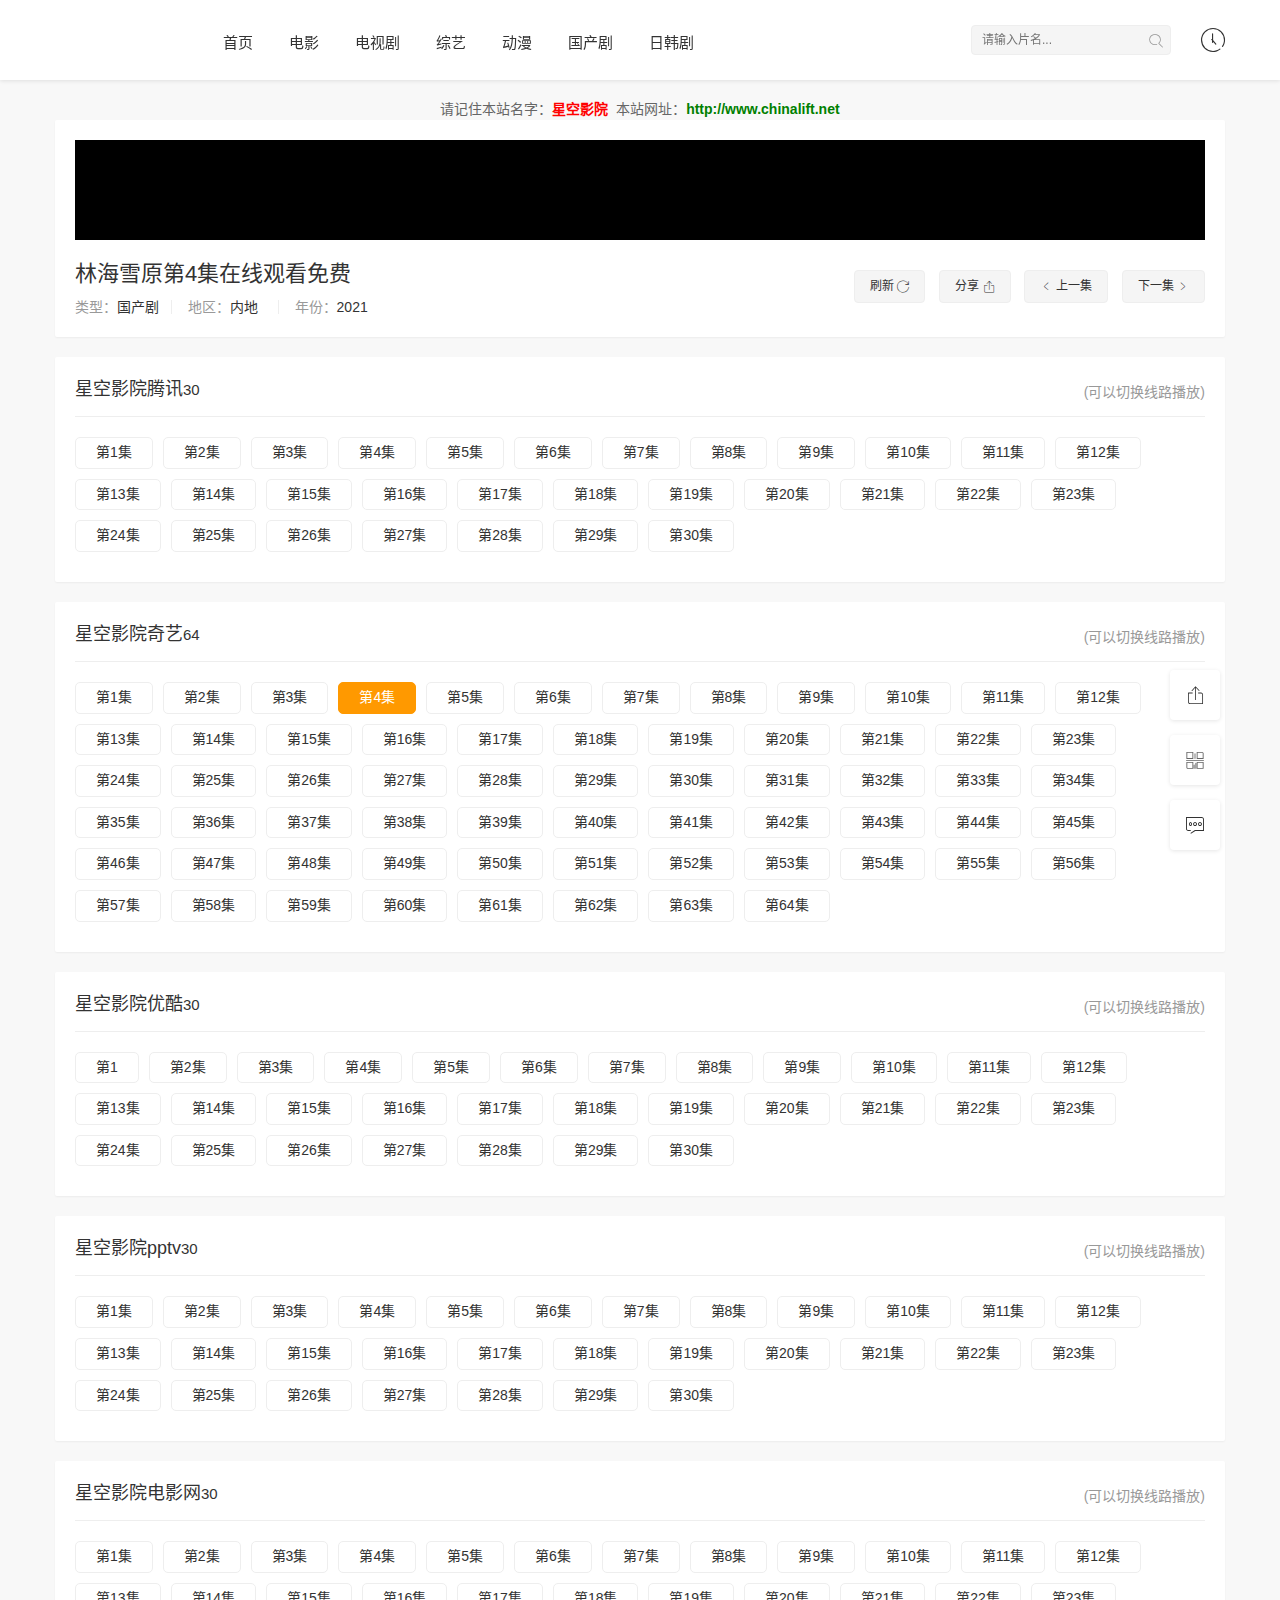
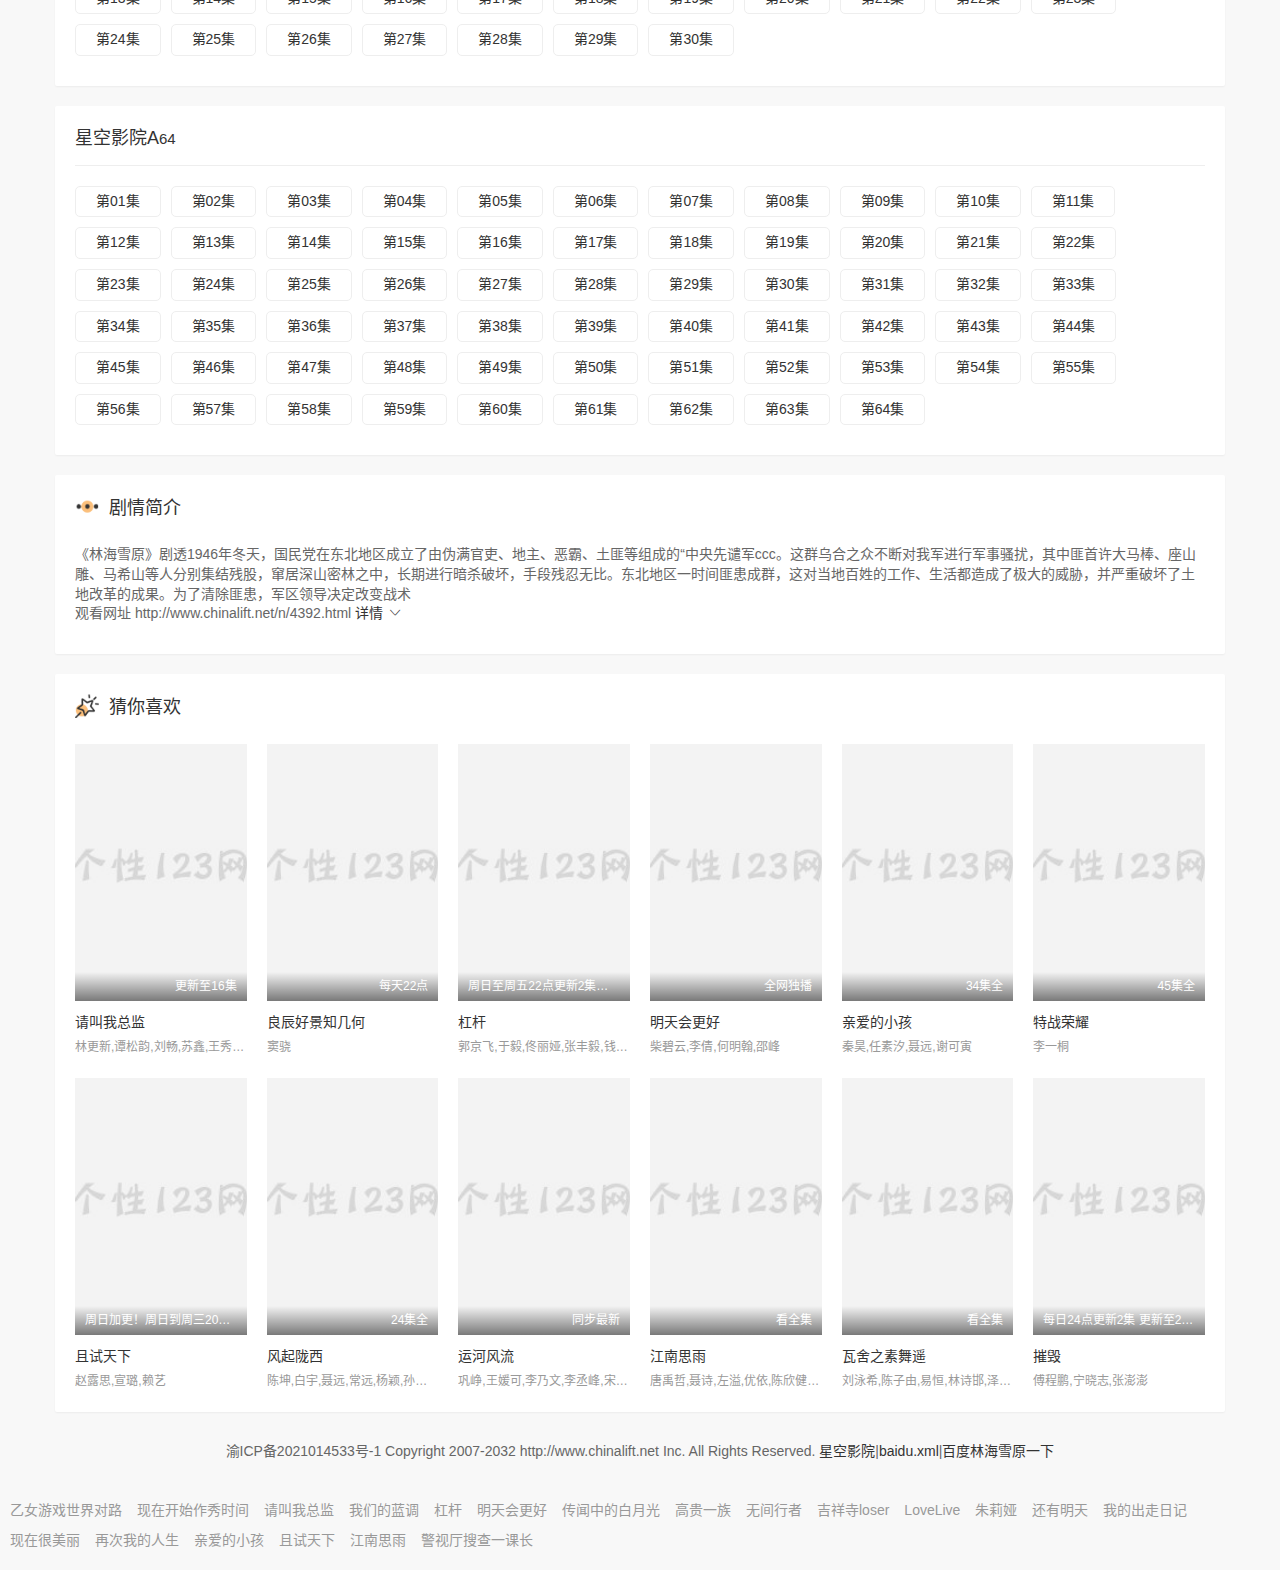
<file: b/4392-1-4.html>
<!DOCTYPE html>
<html lang="zh-CN">
<head>
<title>qiyi-《林海雪原》第4集-电视剧在线观看免费-星空影院</title>
<meta name="keywords" content="林海雪原,林海雪原第4集,林海雪原高清,林海雪原完整版" />
<meta name="description" content="星空影院，林海雪原第4集剧情透析:1946年冬天，国民党在东北地区成立了由伪满官吏、地主、恶霸、土匪等组成的“中央先谴军”。这群乌合之众不断对我军进行军事骚扰，其中匪首许大马棒、座山雕、马希山等人分别集结残股，窜居深山密林之中，长期进" />
<link rel="canonical" href="http://www.chinalift.net/b/4392-1-4.html" />
<meta http-equiv="Content-Type" content="text/html; charset=utf-8">
<meta name="renderer" content="webkit|ie-comp|ie-stand">
<meta http-equiv="X-UA-Compatible" content="IE=edge"/>
<meta name="viewport" content="initial-scale=1,minimum-scale=1,maximum-scale=1,user-scalable=no"/>
<meta http-equiv="Cache-Control" content="no-transform" />
<meta http-equiv="Cache-Control" content="no-siteapp" />
<meta name="applicable-device" content="pc,mobile"/>
<link rel="alternate" type="application/rss+xml" title="XML 1.0" href="http://www.chinalift.net/rss/baidu.xml"/>
<link rel="shortcut icon" href="/statics/img/favicon.ico" type="image/x-icon" />
<link rel="stylesheet" href="/statics/font/iconfont.css" type="text/css" />
<link rel="stylesheet" href="/statics/css/stui_block.css" type="text/css" />
<link rel="stylesheet" href="/statics/css/stui_block_color.css" type="text/css" />
<link rel="stylesheet" href="/statics/css/stui_default.css" type="text/css" />
<script type="text/javascript" src="https://lf6-cdn-tos.bytecdntp.com/cdn/expire-5-y/jquery/3.3.1/jquery.min.js"></script>
<script type="text/javascript" src="https://lf9-cdn-tos.bytecdntp.com/cdn/expire-5-y/clipboard.js/1.5.5/clipboard.min.js"></script>
<script type="text/javascript" src="https://lf3-cdn-tos.bytecdntp.com/cdn/expire-5-y/headroom/0.9.4/headroom.min.js"></script>
<script type="text/javascript" src="https://lf6-cdn-tos.bytecdntp.com/cdn/expire-5-y/jquery-cookie/1.4.1/jquery.cookie.min.js"></script>
<script type="text/javascript" src="https://lib.sinaapp.com/js/bootstrap/3.3.7/js/bootstrap.min.js"></script>
<script type="text/javascript" src="https://lf6-cdn-tos.bytecdntp.com/cdn/expire-5-y/qrcodejs/1.0.0/qrcode.min.js"></script>
<script type="text/javascript" src="https://lf3-cdn-tos.bytecdntp.com/cdn/expire-5-y/jquery_lazyload/1.9.3/jquery.lazyload.min.js"></script>
<script type="text/javascript" src="https://lf6-cdn-tos.bytecdntp.com/cdn/expire-5-y/flickity/2.0.10/flickity.pkgd.min.js"></script>
<script type="text/javascript" src="/statics/js/stui_block.js "></script>
<script type="text/javascript" src="/statics/js/home.js"></script>
<script>var maccms={"path":"","mid":"1","url":"www.chinalift.net","wapurl":"www.chinalift.net","mob_status":"2"};</script>
<!--[if lt IE 9]>
<script src="https://lf9-cdn-tos.bytecdntp.com/cdn/expire-5-y/html5shiv/3.7.2/html5shiv-printshiv.min.js"></script>
<script src="https://lf3-cdn-tos.bytecdntp.com/cdn/expire-5-y/respond.js/1.4.2/respond.min.js"></script>
<![endif]-->
<script type="text/javascript" src="/statics/js/history.js"></script>
<script type="text/javascript">
var vod_name = '林海雪原', vod_url = window.location.href, vod_part='第4集';	
</script>
</head>
<body>
<header class="sonijih stui-header__top clearfix" id="header-top">
  <div class="xixisougou container">
    <div class="row">
      <div class="biighdh stui-header_bd clearfix">
        <div class="MHYtugh stui-header__logo"> <a class="logo" href="/"></a> </div>
        <div class="uyyhGTRF stui-header__side">
          <ul class="GHGTwr stui-header__user">
                        <li> <a href="javascript:;"><i class="KUYRbg icon iconfont icon-clock"></i></a>
              <div class="dropdown history">
                <h5 class="margin-0 text-muted"><a class="3rtetererye historyclean text-muted pull-right" href="">清空</a>播放记录</h5>
                <ul class="dgrthrthrjr clearfix" id="stui_history">
                </ul>
              </div>
            </li>
                      </ul>
          <script type="text/javascript" src="/statics/js/jquery.autocomplete.js"></script>
          <div class="UJYTrdbfg stui-header__search">
            <form id="search" name="search" method="get" action="/x/-------------.html" onSubmit="return qrsearch();">
              <input type="text" name="wd" class="mac_wd form-control" value="" placeholder="请输入片名..." autocomplete="off"/>
              <button class="submit" id="searchbutton" type="submit"><i class="icon iconfont icon-search"></i></button>
            </form>
          </div>
        </div>
        <ul class="KIUYTer stui-header__menu type-slide">
          <li ><a href="/">首页</a></li>
                    <li ><a href="/f/dianying.html">电影</a></li>
                    <li ><a href="/f/dianshiju.html">电视剧</a></li>
                    <li ><a href="/f/zongyi.html">综艺</a></li>
                    <li ><a href="/f/dongman.html">动漫</a></li>
                    <li ><a href="/f/guochanju.html">国产剧</a></li>
          <li ><a href="/f/rihanju.html">日韩剧</a></li>
        </ul>
      </div>
    </div>
  </div>
</header>
<script type="text/javascript">
	$(".stui-header__user li,.stui-header__menu li").click(function(){
		$(this).find(".dropdown").toggle();
		$(".MacPlayer").toggle();
	});
	if(stui.browser.useragent.mobile){
		$(".stui-header__logo .logo").css("background","url(/statics/img/logo.png) no-repeat");		
	}else{
		$(".stui-header__logo .logo").css("background","url(/statics/img/logo.png) no-repeat");
	}
</script>
<div align="center">请记住本站名字：<b style="color:red">星空影院</b>&nbsp;&nbsp;本站网址：<b style="color:green">http://www.chinalift.net</b></div>
<div class="UYTRgdfaf container">
  <div class="row">
    <!-- 播放器-->
    <div class="UTujYT stui-pannel stui-pannel-bg clearfix">
      <div class="uryJY stui-pannel-box">
        <div class="YUthjdgab stui-pannel-bd">
          <div class="mmHTYnhag stui-player col-pd">
            <div class="sresafdg stui-player__video clearfix"> <script type="text/javascript">var player_data={"flag":"play","encrypt":1,"trysee":0,"points":0,"link":"\/b\/4392-1-1.html","link_next":"\/b\/4392-1-5.html","link_pre":"\/b\/4392-1-3.html","url":"%68%74%74%70%73%3A%2F%2F%77%77%77%2E%69%71%69%79%69%2E%63%6F%6D%2F%76%5F%31%39%72%72%38%67%68%63%6C%6B%2E%68%74%6D%6C","url_next":"%68%74%74%70%73%3A%2F%2F%77%77%77%2E%69%71%69%79%69%2E%63%6F%6D%2F%76%5F%31%39%72%72%38%67%68%37%66%34%2E%68%74%6D%6C","from":"qiyi","server":"","note":""}</script><script type="text/javascript" src="/static/js/playerconfig.js?t=20220508"></script><script type="text/javascript" src="/static/js/player.js?t=20220508"></script> </div>
            <div class="jfdgertery stui-player__detail detail">
              <ul class="dfrtrytr more-btn">
                                <li> <a href="javascript:;" class="liaaeterye btn btn-default" onClick="window.location.reload()">刷新 <i class="icon iconfont icon-refresh hidden-xs"></i></a> </li>
                                <li> <a class="liaaeterye btn btn-default copylink" href="javascript:;">分享 <i class="IUtyqhNB icon iconfont icon-share hidden-xs"></i></a> </li>
                <li><a class="liaaeterye btn btn-default" href="/b/4392-1-3.html"><i class="IUtyqhNB icon iconfont icon-back hidden-xs"></i> 上一集</a></li>
                <li><a class="liaaeterye btn btn-default" href="/b/4392-1-5.html">下一集 <i class="IUtyqhNB icon iconfont icon-more hidden-xs"></i></a></li>
              </ul>
              <h1 class="title"><a href="/n/4392.html">林海雪原</a>第4集在线观看免费</h1>
              <p class="UYtqgwe data margin-0"> <span class="IUyuT text-muted">类型：</span><a href="/f/guochanju.html">国产剧</a><span class="split-line"></span> <span class="IUyuT text-muted">地区：</span><a href="/x/--%E5%86%85%E5%9C%B0-----------.html" target="_blank">内地</a>&nbsp; <span class="split-line"></span> <span class="IUyuT text-muted">年份：</span><a href="/x/-------------2021.html" target="_blank">2021</a>&nbsp; </p>
            </div>
          </div>
        </div>
      </div>
    </div>
    <!-- end 播放器 -->
    <div class="chinalift stui-pannel stui-pannel-bg clearfix">
  <div class="YTRdwr stui-pannel-box b playlist mb">
    <div class="BYTR stui-pannel_hd">
      <div class="BHYTvd stui-pannel__head bottom-line active clearfix"> <span class="more text-muted pull-right">(可以切换线路播放)
</span>
        <h3 class="title"> 星空影院腾讯<small>30</small> </h3>
      </div>
    </div>
    <div class="BHGYT1 stui-pannel_bd col-pd clearfix">
      <ul class="YUJHerw stui-content__playlist clearfix">
                <li ><a href="/b/4392-4-1.html">第1集</a></li>
                <li ><a href="/b/4392-4-2.html">第2集</a></li>
                <li ><a href="/b/4392-4-3.html">第3集</a></li>
                <li ><a href="/b/4392-4-4.html">第4集</a></li>
                <li ><a href="/b/4392-4-5.html">第5集</a></li>
                <li ><a href="/b/4392-4-6.html">第6集</a></li>
                <li ><a href="/b/4392-4-7.html">第7集</a></li>
                <li ><a href="/b/4392-4-8.html">第8集</a></li>
                <li ><a href="/b/4392-4-9.html">第9集</a></li>
                <li ><a href="/b/4392-4-10.html">第10集</a></li>
                <li ><a href="/b/4392-4-11.html">第11集</a></li>
                <li ><a href="/b/4392-4-12.html">第12集</a></li>
                <li ><a href="/b/4392-4-13.html">第13集</a></li>
                <li ><a href="/b/4392-4-14.html">第14集</a></li>
                <li ><a href="/b/4392-4-15.html">第15集</a></li>
                <li ><a href="/b/4392-4-16.html">第16集</a></li>
                <li ><a href="/b/4392-4-17.html">第17集</a></li>
                <li ><a href="/b/4392-4-18.html">第18集</a></li>
                <li ><a href="/b/4392-4-19.html">第19集</a></li>
                <li ><a href="/b/4392-4-20.html">第20集</a></li>
                <li ><a href="/b/4392-4-21.html">第21集</a></li>
                <li ><a href="/b/4392-4-22.html">第22集</a></li>
                <li ><a href="/b/4392-4-23.html">第23集</a></li>
                <li ><a href="/b/4392-4-24.html">第24集</a></li>
                <li ><a href="/b/4392-4-25.html">第25集</a></li>
                <li ><a href="/b/4392-4-26.html">第26集</a></li>
                <li ><a href="/b/4392-4-27.html">第27集</a></li>
                <li ><a href="/b/4392-4-28.html">第28集</a></li>
                <li ><a href="/b/4392-4-29.html">第29集</a></li>
                <li ><a href="/b/4392-4-30.html">第30集</a></li>
              </ul>
    </div>
  </div>
</div>
<div class="chinalift stui-pannel stui-pannel-bg clearfix">
  <div class="YTRdwr stui-pannel-box b playlist mb">
    <div class="BYTR stui-pannel_hd">
      <div class="BHYTvd stui-pannel__head bottom-line active clearfix"> <span class="more text-muted pull-right">(可以切换线路播放)
</span>
        <h3 class="title"> 星空影院奇艺<small>64</small> </h3>
      </div>
    </div>
    <div class="BHGYT1 stui-pannel_bd col-pd clearfix">
      <ul class="YUJHerw stui-content__playlist clearfix">
                <li ><a href="/b/4392-1-1.html">第1集</a></li>
                <li ><a href="/b/4392-1-2.html">第2集</a></li>
                <li ><a href="/b/4392-1-3.html">第3集</a></li>
                <li class="active"><a href="/b/4392-1-4.html">第4集</a></li>
                <li ><a href="/b/4392-1-5.html">第5集</a></li>
                <li ><a href="/b/4392-1-6.html">第6集</a></li>
                <li ><a href="/b/4392-1-7.html">第7集</a></li>
                <li ><a href="/b/4392-1-8.html">第8集</a></li>
                <li ><a href="/b/4392-1-9.html">第9集</a></li>
                <li ><a href="/b/4392-1-10.html">第10集</a></li>
                <li ><a href="/b/4392-1-11.html">第11集</a></li>
                <li ><a href="/b/4392-1-12.html">第12集</a></li>
                <li ><a href="/b/4392-1-13.html">第13集</a></li>
                <li ><a href="/b/4392-1-14.html">第14集</a></li>
                <li ><a href="/b/4392-1-15.html">第15集</a></li>
                <li ><a href="/b/4392-1-16.html">第16集</a></li>
                <li ><a href="/b/4392-1-17.html">第17集</a></li>
                <li ><a href="/b/4392-1-18.html">第18集</a></li>
                <li ><a href="/b/4392-1-19.html">第19集</a></li>
                <li ><a href="/b/4392-1-20.html">第20集</a></li>
                <li ><a href="/b/4392-1-21.html">第21集</a></li>
                <li ><a href="/b/4392-1-22.html">第22集</a></li>
                <li ><a href="/b/4392-1-23.html">第23集</a></li>
                <li ><a href="/b/4392-1-24.html">第24集</a></li>
                <li ><a href="/b/4392-1-25.html">第25集</a></li>
                <li ><a href="/b/4392-1-26.html">第26集</a></li>
                <li ><a href="/b/4392-1-27.html">第27集</a></li>
                <li ><a href="/b/4392-1-28.html">第28集</a></li>
                <li ><a href="/b/4392-1-29.html">第29集</a></li>
                <li ><a href="/b/4392-1-30.html">第30集</a></li>
                <li ><a href="/b/4392-1-31.html">第31集</a></li>
                <li ><a href="/b/4392-1-32.html">第32集</a></li>
                <li ><a href="/b/4392-1-33.html">第33集</a></li>
                <li ><a href="/b/4392-1-34.html">第34集</a></li>
                <li ><a href="/b/4392-1-35.html">第35集</a></li>
                <li ><a href="/b/4392-1-36.html">第36集</a></li>
                <li ><a href="/b/4392-1-37.html">第37集</a></li>
                <li ><a href="/b/4392-1-38.html">第38集</a></li>
                <li ><a href="/b/4392-1-39.html">第39集</a></li>
                <li ><a href="/b/4392-1-40.html">第40集</a></li>
                <li ><a href="/b/4392-1-41.html">第41集</a></li>
                <li ><a href="/b/4392-1-42.html">第42集</a></li>
                <li ><a href="/b/4392-1-43.html">第43集</a></li>
                <li ><a href="/b/4392-1-44.html">第44集</a></li>
                <li ><a href="/b/4392-1-45.html">第45集</a></li>
                <li ><a href="/b/4392-1-46.html">第46集</a></li>
                <li ><a href="/b/4392-1-47.html">第47集</a></li>
                <li ><a href="/b/4392-1-48.html">第48集</a></li>
                <li ><a href="/b/4392-1-49.html">第49集</a></li>
                <li ><a href="/b/4392-1-50.html">第50集</a></li>
                <li ><a href="/b/4392-1-51.html">第51集</a></li>
                <li ><a href="/b/4392-1-52.html">第52集</a></li>
                <li ><a href="/b/4392-1-53.html">第53集</a></li>
                <li ><a href="/b/4392-1-54.html">第54集</a></li>
                <li ><a href="/b/4392-1-55.html">第55集</a></li>
                <li ><a href="/b/4392-1-56.html">第56集</a></li>
                <li ><a href="/b/4392-1-57.html">第57集</a></li>
                <li ><a href="/b/4392-1-58.html">第58集</a></li>
                <li ><a href="/b/4392-1-59.html">第59集</a></li>
                <li ><a href="/b/4392-1-60.html">第60集</a></li>
                <li ><a href="/b/4392-1-61.html">第61集</a></li>
                <li ><a href="/b/4392-1-62.html">第62集</a></li>
                <li ><a href="/b/4392-1-63.html">第63集</a></li>
                <li ><a href="/b/4392-1-64.html">第64集</a></li>
              </ul>
    </div>
  </div>
</div>
<div class="chinalift stui-pannel stui-pannel-bg clearfix">
  <div class="YTRdwr stui-pannel-box b playlist mb">
    <div class="BYTR stui-pannel_hd">
      <div class="BHYTvd stui-pannel__head bottom-line active clearfix"> <span class="more text-muted pull-right">(可以切换线路播放)
</span>
        <h3 class="title"> 星空影院优酷<small>30</small> </h3>
      </div>
    </div>
    <div class="BHGYT1 stui-pannel_bd col-pd clearfix">
      <ul class="YUJHerw stui-content__playlist clearfix">
                <li ><a href="/b/4392-2-1.html">第1</a></li>
                <li ><a href="/b/4392-2-2.html">第2集</a></li>
                <li ><a href="/b/4392-2-3.html">第3集</a></li>
                <li ><a href="/b/4392-2-4.html">第4集</a></li>
                <li ><a href="/b/4392-2-5.html">第5集</a></li>
                <li ><a href="/b/4392-2-6.html">第6集</a></li>
                <li ><a href="/b/4392-2-7.html">第7集</a></li>
                <li ><a href="/b/4392-2-8.html">第8集</a></li>
                <li ><a href="/b/4392-2-9.html">第9集</a></li>
                <li ><a href="/b/4392-2-10.html">第10集</a></li>
                <li ><a href="/b/4392-2-11.html">第11集</a></li>
                <li ><a href="/b/4392-2-12.html">第12集</a></li>
                <li ><a href="/b/4392-2-13.html">第13集</a></li>
                <li ><a href="/b/4392-2-14.html">第14集</a></li>
                <li ><a href="/b/4392-2-15.html">第15集</a></li>
                <li ><a href="/b/4392-2-16.html">第16集</a></li>
                <li ><a href="/b/4392-2-17.html">第17集</a></li>
                <li ><a href="/b/4392-2-18.html">第18集</a></li>
                <li ><a href="/b/4392-2-19.html">第19集</a></li>
                <li ><a href="/b/4392-2-20.html">第20集</a></li>
                <li ><a href="/b/4392-2-21.html">第21集</a></li>
                <li ><a href="/b/4392-2-22.html">第22集</a></li>
                <li ><a href="/b/4392-2-23.html">第23集</a></li>
                <li ><a href="/b/4392-2-24.html">第24集</a></li>
                <li ><a href="/b/4392-2-25.html">第25集</a></li>
                <li ><a href="/b/4392-2-26.html">第26集</a></li>
                <li ><a href="/b/4392-2-27.html">第27集</a></li>
                <li ><a href="/b/4392-2-28.html">第28集</a></li>
                <li ><a href="/b/4392-2-29.html">第29集</a></li>
                <li ><a href="/b/4392-2-30.html">第30集</a></li>
              </ul>
    </div>
  </div>
</div>
<div class="chinalift stui-pannel stui-pannel-bg clearfix">
  <div class="YTRdwr stui-pannel-box b playlist mb">
    <div class="BYTR stui-pannel_hd">
      <div class="BHYTvd stui-pannel__head bottom-line active clearfix"> <span class="more text-muted pull-right">(可以切换线路播放)
</span>
        <h3 class="title"> 星空影院pptv<small>30</small> </h3>
      </div>
    </div>
    <div class="BHGYT1 stui-pannel_bd col-pd clearfix">
      <ul class="YUJHerw stui-content__playlist clearfix">
                <li ><a href="/b/4392-3-1.html">第1集</a></li>
                <li ><a href="/b/4392-3-2.html">第2集</a></li>
                <li ><a href="/b/4392-3-3.html">第3集</a></li>
                <li ><a href="/b/4392-3-4.html">第4集</a></li>
                <li ><a href="/b/4392-3-5.html">第5集</a></li>
                <li ><a href="/b/4392-3-6.html">第6集</a></li>
                <li ><a href="/b/4392-3-7.html">第7集</a></li>
                <li ><a href="/b/4392-3-8.html">第8集</a></li>
                <li ><a href="/b/4392-3-9.html">第9集</a></li>
                <li ><a href="/b/4392-3-10.html">第10集</a></li>
                <li ><a href="/b/4392-3-11.html">第11集</a></li>
                <li ><a href="/b/4392-3-12.html">第12集</a></li>
                <li ><a href="/b/4392-3-13.html">第13集</a></li>
                <li ><a href="/b/4392-3-14.html">第14集</a></li>
                <li ><a href="/b/4392-3-15.html">第15集</a></li>
                <li ><a href="/b/4392-3-16.html">第16集</a></li>
                <li ><a href="/b/4392-3-17.html">第17集</a></li>
                <li ><a href="/b/4392-3-18.html">第18集</a></li>
                <li ><a href="/b/4392-3-19.html">第19集</a></li>
                <li ><a href="/b/4392-3-20.html">第20集</a></li>
                <li ><a href="/b/4392-3-21.html">第21集</a></li>
                <li ><a href="/b/4392-3-22.html">第22集</a></li>
                <li ><a href="/b/4392-3-23.html">第23集</a></li>
                <li ><a href="/b/4392-3-24.html">第24集</a></li>
                <li ><a href="/b/4392-3-25.html">第25集</a></li>
                <li ><a href="/b/4392-3-26.html">第26集</a></li>
                <li ><a href="/b/4392-3-27.html">第27集</a></li>
                <li ><a href="/b/4392-3-28.html">第28集</a></li>
                <li ><a href="/b/4392-3-29.html">第29集</a></li>
                <li ><a href="/b/4392-3-30.html">第30集</a></li>
              </ul>
    </div>
  </div>
</div>
<div class="chinalift stui-pannel stui-pannel-bg clearfix">
  <div class="YTRdwr stui-pannel-box b playlist mb">
    <div class="BYTR stui-pannel_hd">
      <div class="BHYTvd stui-pannel__head bottom-line active clearfix"> <span class="more text-muted pull-right">(可以切换线路播放)</span>
        <h3 class="title"> 星空影院电影网<small>30</small> </h3>
      </div>
    </div>
    <div class="BHGYT1 stui-pannel_bd col-pd clearfix">
      <ul class="YUJHerw stui-content__playlist clearfix">
                <li ><a href="/b/4392-5-1.html">第1集</a></li>
                <li ><a href="/b/4392-5-2.html">第2集</a></li>
                <li ><a href="/b/4392-5-3.html">第3集</a></li>
                <li ><a href="/b/4392-5-4.html">第4集</a></li>
                <li ><a href="/b/4392-5-5.html">第5集</a></li>
                <li ><a href="/b/4392-5-6.html">第6集</a></li>
                <li ><a href="/b/4392-5-7.html">第7集</a></li>
                <li ><a href="/b/4392-5-8.html">第8集</a></li>
                <li ><a href="/b/4392-5-9.html">第9集</a></li>
                <li ><a href="/b/4392-5-10.html">第10集</a></li>
                <li ><a href="/b/4392-5-11.html">第11集</a></li>
                <li ><a href="/b/4392-5-12.html">第12集</a></li>
                <li ><a href="/b/4392-5-13.html">第13集</a></li>
                <li ><a href="/b/4392-5-14.html">第14集</a></li>
                <li ><a href="/b/4392-5-15.html">第15集</a></li>
                <li ><a href="/b/4392-5-16.html">第16集</a></li>
                <li ><a href="/b/4392-5-17.html">第17集</a></li>
                <li ><a href="/b/4392-5-18.html">第18集</a></li>
                <li ><a href="/b/4392-5-19.html">第19集</a></li>
                <li ><a href="/b/4392-5-20.html">第20集</a></li>
                <li ><a href="/b/4392-5-21.html">第21集</a></li>
                <li ><a href="/b/4392-5-22.html">第22集</a></li>
                <li ><a href="/b/4392-5-23.html">第23集</a></li>
                <li ><a href="/b/4392-5-24.html">第24集</a></li>
                <li ><a href="/b/4392-5-25.html">第25集</a></li>
                <li ><a href="/b/4392-5-26.html">第26集</a></li>
                <li ><a href="/b/4392-5-27.html">第27集</a></li>
                <li ><a href="/b/4392-5-28.html">第28集</a></li>
                <li ><a href="/b/4392-5-29.html">第29集</a></li>
                <li ><a href="/b/4392-5-30.html">第30集</a></li>
              </ul>
    </div>
  </div>
</div>
<div class="chinalift stui-pannel stui-pannel-bg clearfix">
  <div class="YTRdwr stui-pannel-box b playlist mb">
    <div class="BYTR stui-pannel_hd">
      <div class="BHYTvd stui-pannel__head bottom-line active clearfix"> <span class="more text-muted pull-right"></span>
        <h3 class="title"> 星空影院A<small>64</small> </h3>
      </div>
    </div>
    <div class="BHGYT1 stui-pannel_bd col-pd clearfix">
      <ul class="YUJHerw stui-content__playlist clearfix">
                <li ><a href="/b/4392-6-1.html">第01集</a></li>
                <li ><a href="/b/4392-6-2.html">第02集</a></li>
                <li ><a href="/b/4392-6-3.html">第03集</a></li>
                <li ><a href="/b/4392-6-4.html">第04集</a></li>
                <li ><a href="/b/4392-6-5.html">第05集</a></li>
                <li ><a href="/b/4392-6-6.html">第06集</a></li>
                <li ><a href="/b/4392-6-7.html">第07集</a></li>
                <li ><a href="/b/4392-6-8.html">第08集</a></li>
                <li ><a href="/b/4392-6-9.html">第09集</a></li>
                <li ><a href="/b/4392-6-10.html">第10集</a></li>
                <li ><a href="/b/4392-6-11.html">第11集</a></li>
                <li ><a href="/b/4392-6-12.html">第12集</a></li>
                <li ><a href="/b/4392-6-13.html">第13集</a></li>
                <li ><a href="/b/4392-6-14.html">第14集</a></li>
                <li ><a href="/b/4392-6-15.html">第15集</a></li>
                <li ><a href="/b/4392-6-16.html">第16集</a></li>
                <li ><a href="/b/4392-6-17.html">第17集</a></li>
                <li ><a href="/b/4392-6-18.html">第18集</a></li>
                <li ><a href="/b/4392-6-19.html">第19集</a></li>
                <li ><a href="/b/4392-6-20.html">第20集</a></li>
                <li ><a href="/b/4392-6-21.html">第21集</a></li>
                <li ><a href="/b/4392-6-22.html">第22集</a></li>
                <li ><a href="/b/4392-6-23.html">第23集</a></li>
                <li ><a href="/b/4392-6-24.html">第24集</a></li>
                <li ><a href="/b/4392-6-25.html">第25集</a></li>
                <li ><a href="/b/4392-6-26.html">第26集</a></li>
                <li ><a href="/b/4392-6-27.html">第27集</a></li>
                <li ><a href="/b/4392-6-28.html">第28集</a></li>
                <li ><a href="/b/4392-6-29.html">第29集</a></li>
                <li ><a href="/b/4392-6-30.html">第30集</a></li>
                <li ><a href="/b/4392-6-31.html">第31集</a></li>
                <li ><a href="/b/4392-6-32.html">第32集</a></li>
                <li ><a href="/b/4392-6-33.html">第33集</a></li>
                <li ><a href="/b/4392-6-34.html">第34集</a></li>
                <li ><a href="/b/4392-6-35.html">第35集</a></li>
                <li ><a href="/b/4392-6-36.html">第36集</a></li>
                <li ><a href="/b/4392-6-37.html">第37集</a></li>
                <li ><a href="/b/4392-6-38.html">第38集</a></li>
                <li ><a href="/b/4392-6-39.html">第39集</a></li>
                <li ><a href="/b/4392-6-40.html">第40集</a></li>
                <li ><a href="/b/4392-6-41.html">第41集</a></li>
                <li ><a href="/b/4392-6-42.html">第42集</a></li>
                <li ><a href="/b/4392-6-43.html">第43集</a></li>
                <li ><a href="/b/4392-6-44.html">第44集</a></li>
                <li ><a href="/b/4392-6-45.html">第45集</a></li>
                <li ><a href="/b/4392-6-46.html">第46集</a></li>
                <li ><a href="/b/4392-6-47.html">第47集</a></li>
                <li ><a href="/b/4392-6-48.html">第48集</a></li>
                <li ><a href="/b/4392-6-49.html">第49集</a></li>
                <li ><a href="/b/4392-6-50.html">第50集</a></li>
                <li ><a href="/b/4392-6-51.html">第51集</a></li>
                <li ><a href="/b/4392-6-52.html">第52集</a></li>
                <li ><a href="/b/4392-6-53.html">第53集</a></li>
                <li ><a href="/b/4392-6-54.html">第54集</a></li>
                <li ><a href="/b/4392-6-55.html">第55集</a></li>
                <li ><a href="/b/4392-6-56.html">第56集</a></li>
                <li ><a href="/b/4392-6-57.html">第57集</a></li>
                <li ><a href="/b/4392-6-58.html">第58集</a></li>
                <li ><a href="/b/4392-6-59.html">第59集</a></li>
                <li ><a href="/b/4392-6-60.html">第60集</a></li>
                <li ><a href="/b/4392-6-61.html">第61集</a></li>
                <li ><a href="/b/4392-6-62.html">第62集</a></li>
                <li ><a href="/b/4392-6-63.html">第63集</a></li>
                <li ><a href="/b/4392-6-64.html">第64集</a></li>
              </ul>
    </div>
  </div>
</div>
    <!-- 播放地址-->
    <div class="aixijuba stui-pannel stui-pannel-bg clearfix">
  <div class="soumen stui-pannel-box">
    <div class="lilixihu stui-pannel_hd">
      <div class="aibuyyuy stui-pannel__head clearfix">
        <h3 class="title"><img src="/statics/icon/icon_30.png"/>剧情简介</h3>
      </div>
    </div>
    <div class="vdfrge stui-pannel_bd">
      <p class="rteof col-pd detail"> <span class="detail-sketch">《林海雪原》剧透1946年冬天，国民党在东北地区成立了由伪满官吏、地主、恶霸、土匪等组成的“中央先谴军ccc。这群乌合之众不断对我军进行军事骚扰，其中匪首许大马棒、座山雕、马希山等人分别集结残股，窜居深山密林之中，长期进行暗杀破坏，手段残忍无比。东北地区一时间匪患成群，这对当地百姓的工作、生活都造成了极大的威胁，并严重破坏了土地改革的成果。为了清除匪患，军区领导决定改变战术</br>观看网址 http://www.chinalift.net/n/4392.html</span> <span class="detail-content" style="display: none;">1946年冬天，国民党在东北地区成立了由伪满官吏、地主、恶霸、土匪等组成的“中央先谴军ccc。这群乌合之众不断对我军进行军事骚扰，其中匪首许大马棒、座山雕、马希山等人分别集结残股，窜居深山密林之中，长期进行暗杀破坏，手段残忍无比。东北地区一时间匪患成群，这对当地百姓的工作、生活都造成了极大的威胁，并严重破坏了土地改革的成果。为了清除匪患，军区领导决定改变战术，组织了一支36人的小分队。在团参谋长少剑波的带领下，杨子荣、孙达得、高波等人深入林海雪原，先后奇袭奶头山、智取威虎山、围剿大锅盔，与这些“鲨鱼性、麻雀式”的凶残敌人斗智斗勇、殊死拼搏。经过一次又一次艰苦卓绝的激烈交锋，匪徒们最终被全部歼灭，小分队取得了剿匪的全面胜利。</span> <a class="detail-more" href="javascript:;">详情 <i class="icon iconfont icon-moreunfold"></i></a> </p>
    </div>
  </div>
</div>
    <!-- 剧情简介-->
    <div class="OOPKjsh stui-pannel stui-pannel-bg clearfix">
  <div class="IUhdnf stui-pannel-box">
    <div class="oajejfxnd stui-pannel_hd">
      <div class="OJUYGndsh stui-pannel__head clearfix">
        <h3 class="title"><img src="/statics/icon/icon_6.png"/>猜你喜欢</h3>
      </div>
    </div>
    <div class="OTjshd stui-pannel_bd">
      <ul class="kshndkgfkhjd stui-vodlist__bd clearfix">
                <li class="mdhrjxfjghdhsehn col-md-6 col-sm-4 col-xs-3 "> <div class="OPIUYJHGasd stui-vodlist__box"> <a class="Kyuhfgg stui-vodlist__thumb lazyload" href="/n/91637.html" title="请叫我总监" data-original="https://img.baidusogou360.com/xinimg/yugao/20220205/p2640409472.jpg"> <span class="KJHGyhg play hidden-xs"></span> <span class="lkjdhayans pic-text text-right">更新至16集 </span> </a>
  <div class="mdhrtnsg stui-vodlist__detail">
    <h4 class="HHgsfd title text-overflow"><a href="/b/91637-1-1.html" title="请叫我总监">请叫我总监</a></h4>
    <p class="HHgstdg text text-overflow text-muted hidden-xs">林更新,谭松韵,刘畅,苏鑫,王秀竹,刘恩佳,曲高位,王丽娜,常海波,袁满,彭高唱,张磊,白冰</p>
  </div>
</div> </li>
                <li class="mdhrjxfjghdhsehn col-md-6 col-sm-4 col-xs-3 "> <div class="OPIUYJHGasd stui-vodlist__box"> <a class="Kyuhfgg stui-vodlist__thumb lazyload" href="/n/73778.html" title="良辰好景知几何" data-original="https://img.baidusogou360.com/xinimg/yugao/20211230/058400005EEC2FC34265930D2F43E7B1.jpg"> <span class="KJHGyhg play hidden-xs"></span> <span class="lkjdhayans pic-text text-right">每天22点</span> </a>
  <div class="mdhrtnsg stui-vodlist__detail">
    <h4 class="HHgsfd title text-overflow"><a href="/b/73778-1-1.html" title="良辰好景知几何">良辰好景知几何</a></h4>
    <p class="HHgstdg text text-overflow text-muted hidden-xs">窦骁</p>
  </div>
</div> </li>
                <li class="mdhrjxfjghdhsehn col-md-6 col-sm-4 col-xs-3 "> <div class="OPIUYJHGasd stui-vodlist__box"> <a class="Kyuhfgg stui-vodlist__thumb lazyload" href="/n/113838.html" title="杠杆" data-original="https://img.baidusogou360.com/xinimg/yugao/20220430/a_100503994_m_601_m1_260_360.jpg"> <span class="KJHGyhg play hidden-xs"></span> <span class="lkjdhayans pic-text text-right">周日至周五22点更新2集周六更新1集</span> </a>
  <div class="mdhrtnsg stui-vodlist__detail">
    <h4 class="HHgsfd title text-overflow"><a href="/b/113838-1-1.html" title="杠杆">杠杆</a></h4>
    <p class="HHgstdg text text-overflow text-muted hidden-xs">郭京飞,于毅,佟丽娅,张丰毅,钱晓蕴,熊黛林,张晞临,黄俊鹏,刘安康,邓凯匀,杜功海,石廷傲,吴泳靓,王燕阳,龙沐春,冯国强,高光佑</p>
  </div>
</div> </li>
                <li class="mdhrjxfjghdhsehn col-md-6 col-sm-4 col-xs-3 "> <div class="OPIUYJHGasd stui-vodlist__box"> <a class="Kyuhfgg stui-vodlist__thumb lazyload" href="/n/113882.html" title="明天会更好" data-original="http://img.baidusogou360.com/xinimg/upload/vod/20220501-1/106454c13ddb7588359318b4fa2e7d55.jpg"> <span class="KJHGyhg play hidden-xs"></span> <span class="lkjdhayans pic-text text-right">全网独播</span> </a>
  <div class="mdhrtnsg stui-vodlist__detail">
    <h4 class="HHgsfd title text-overflow"><a href="/b/113882-1-1.html" title="明天会更好">明天会更好</a></h4>
    <p class="HHgstdg text text-overflow text-muted hidden-xs">柴碧云,李倩,何明翰,邵峰</p>
  </div>
</div> </li>
                <li class="mdhrjxfjghdhsehn col-md-6 col-sm-4 col-xs-3 "> <div class="OPIUYJHGasd stui-vodlist__box"> <a class="Kyuhfgg stui-vodlist__thumb lazyload" href="/n/89937.html" title="亲爱的小孩" data-original="https://img.baidusogou360.com/xinimg/yugao/20220114/a_100480683_m_601_260_360.jpg"> <span class="KJHGyhg play hidden-xs"></span> <span class="lkjdhayans pic-text text-right">34集全</span> </a>
  <div class="mdhrtnsg stui-vodlist__detail">
    <h4 class="HHgsfd title text-overflow"><a href="/b/89937-1-1.html" title="亲爱的小孩">亲爱的小孩</a></h4>
    <p class="HHgstdg text text-overflow text-muted hidden-xs">秦昊,任素汐,聂远,谢可寅</p>
  </div>
</div> </li>
                <li class="mdhrjxfjghdhsehn col-md-6 col-sm-4 col-xs-3 "> <div class="OPIUYJHGasd stui-vodlist__box"> <a class="Kyuhfgg stui-vodlist__thumb lazyload" href="/n/87802.html" title="特战荣耀" data-original="https://img.baidusogou360.com/xinimg/yugao/20211229/txaonk2h05l.jpg"> <span class="KJHGyhg play hidden-xs"></span> <span class="lkjdhayans pic-text text-right">45集全</span> </a>
  <div class="mdhrtnsg stui-vodlist__detail">
    <h4 class="HHgsfd title text-overflow"><a href="/b/87802-1-1.html" title="特战荣耀">特战荣耀</a></h4>
    <p class="HHgstdg text text-overflow text-muted hidden-xs">李一桐</p>
  </div>
</div> </li>
                <li class="mdhrjxfjghdhsehn col-md-6 col-sm-4 col-xs-3 "> <div class="OPIUYJHGasd stui-vodlist__box"> <a class="Kyuhfgg stui-vodlist__thumb lazyload" href="/n/79570.html" title="且试天下" data-original="https://img.baidusogou360.com/xinimg/yugao/20211229/n5yv0rdgbpk.jpg"> <span class="KJHGyhg play hidden-xs"></span> <span class="lkjdhayans pic-text text-right">周日加更！周日到周三20点更新2集</span> </a>
  <div class="mdhrtnsg stui-vodlist__detail">
    <h4 class="HHgsfd title text-overflow"><a href="/b/79570-1-1.html" title="且试天下">且试天下</a></h4>
    <p class="HHgstdg text text-overflow text-muted hidden-xs">赵露思,宣璐,赖艺</p>
  </div>
</div> </li>
                <li class="mdhrjxfjghdhsehn col-md-6 col-sm-4 col-xs-3 "> <div class="OPIUYJHGasd stui-vodlist__box"> <a class="Kyuhfgg stui-vodlist__thumb lazyload" href="/n/73765.html" title="风起陇西" data-original="https://img.baidusogou360.com/xinimg/yugao/20211229/a_100480869_m_601_260_360.jpg"> <span class="KJHGyhg play hidden-xs"></span> <span class="lkjdhayans pic-text text-right">24集全</span> </a>
  <div class="mdhrtnsg stui-vodlist__detail">
    <h4 class="HHgsfd title text-overflow"><a href="/b/73765-1-1.html" title="风起陇西">风起陇西</a></h4>
    <p class="HHgstdg text text-overflow text-muted hidden-xs">陈坤,白宇,聂远,常远,杨颖,孙怡,尹铸胜,俞灏明,王骁,杨轶</p>
  </div>
</div> </li>
                <li class="mdhrjxfjghdhsehn col-md-6 col-sm-4 col-xs-3 hidden-md"> <div class="OPIUYJHGasd stui-vodlist__box"> <a class="Kyuhfgg stui-vodlist__thumb lazyload" href="/n/113797.html" title="运河风流" data-original="http://img.baidusogou360.com/xinimg/upload/vod/20220429-1/49af5684ca4f9c4c209f0601636c53ee.jpg"> <span class="KJHGyhg play hidden-xs"></span> <span class="lkjdhayans pic-text text-right">同步最新</span> </a>
  <div class="mdhrtnsg stui-vodlist__detail">
    <h4 class="HHgsfd title text-overflow"><a href="/b/113797-1-1.html" title="运河风流">运河风流</a></h4>
    <p class="HHgstdg text text-overflow text-muted hidden-xs">巩峥,王媛可,李乃文,李丞峰,宋佳伦,萨日娜,岳旸,梁林琳,刘威,王超帏</p>
  </div>
</div> </li>
                <li class="mdhrjxfjghdhsehn col-md-6 col-sm-4 col-xs-3 hidden-md"> <div class="OPIUYJHGasd stui-vodlist__box"> <a class="Kyuhfgg stui-vodlist__thumb lazyload" href="/n/112427.html" title="江南思雨" data-original="https://img.baidusogou360.com/xinimg/upload/vod/20220412-1/299e04a2c3bb5c4b6669673895de131b.jpg"> <span class="KJHGyhg play hidden-xs"></span> <span class="lkjdhayans pic-text text-right">看全集</span> </a>
  <div class="mdhrtnsg stui-vodlist__detail">
    <h4 class="HHgsfd title text-overflow"><a href="/b/112427-1-1.html" title="江南思雨">江南思雨</a></h4>
    <p class="HHgstdg text text-overflow text-muted hidden-xs">唐禹哲,聂诗,左溢,优依,陈欣健,布尔古德,杨倩颖,冼兆天,陆辰</p>
  </div>
</div> </li>
                <li class="mdhrjxfjghdhsehn col-md-6 col-sm-4 col-xs-3 hidden-md"> <div class="OPIUYJHGasd stui-vodlist__box"> <a class="Kyuhfgg stui-vodlist__thumb lazyload" href="/n/112806.html" title="瓦舍之素舞遥" data-original="https://img.baidusogou360.com/xinimg/upload/vod/20220417-1/d6bcd3f242007fcd624297eac6d6fd18.jpg"> <span class="KJHGyhg play hidden-xs"></span> <span class="lkjdhayans pic-text text-right">看全集</span> </a>
  <div class="mdhrtnsg stui-vodlist__detail">
    <h4 class="HHgsfd title text-overflow"><a href="/b/112806-1-1.html" title="瓦舍之素舞遥">瓦舍之素舞遥</a></h4>
    <p class="HHgstdg text text-overflow text-muted hidden-xs">刘泳希,陈子由,易恒,林诗邯,泽南,章珈悦</p>
  </div>
</div> </li>
                <li class="mdhrjxfjghdhsehn col-md-6 col-sm-4 col-xs-3 hidden-md"> <div class="OPIUYJHGasd stui-vodlist__box"> <a class="Kyuhfgg stui-vodlist__thumb lazyload" href="/n/61937.html" title="摧毁" data-original="https://img.baidusogou360.com/xinimg/upload/vod/20210830-1/1284fd570a6353ed92879275e9feaa02.jpg"> <span class="KJHGyhg play hidden-xs"></span> <span class="lkjdhayans pic-text text-right">每日24点更新2集 更新至28集共40集</span> </a>
  <div class="mdhrtnsg stui-vodlist__detail">
    <h4 class="HHgsfd title text-overflow"><a href="/b/61937-1-1.html" title="摧毁">摧毁</a></h4>
    <p class="HHgstdg text text-overflow text-muted hidden-xs">傅程鹏,宁晓志,张澎澎</p>
  </div>
</div> </li>
              </ul>
    </div>
  </div>
</div>
    <!-- 猜你喜欢-->
  </div>
</div>
<script type="text/javascript">
		if(playerhigh==1){
			$(".MacPlayer").addClass("embed-responsive embed-responsive-16by9").css({"padding-bottom":"56.25%","z-index":"99"});
			$("#playleft,.dplayer-video-wrap").css({"position":"inherit","overflow":"initial"});
		}
		var PlayerHeight = $(".MacPlayer").outerHeight();
		$(".stui-player__video").css("height",PlayerHeight);
		var playli = $(".stui-content__playlist:first li").length;
    	if(playcolumn>1){  		  		
    		if(playli>5){
    			$(".stui-content__playlist").addClass("column"+playcolumn);
    		}   		
    	}
    	if(playli>30){
			$(".stui-content__playlist").css({"max-height":" 300px","overflow-y":"scroll"});
		} 
	</script>
<span class="UYTRas mac_hits hits hide" data-mid="1" data-id="4392" data-type="hits"></span> <span class="UYTRas mac_ulog_set hide" data-type="4" data-mid="1" data-id="4392" data-sid="1" data-nid="4"></span>
<div class="xiYT container">
  <div class="row">
    <div class="HJTYbn stui-foot clearfix">
      <div class="OPIUiuy col-pd text-center hidden-xs">渝ICP备2021014533号-1 Copyright <span class="fontArial"> </span> 2007-2032 http://www.chinalift.net Inc. All Rights Reserved. <a href="http://www.chinalift.net" target="_blank">星空影院</a>|<a href="http://www.chinalift.net/rss/baidu.xml" target="_blank">baidu.xml</a>|<a href="https://www.baidu.com/s?wd=http://www.chinalift.net/n/4392.html" target="_blank">百度林海雪原一下</a><br><br>
        </div>
      <p class="JKHGudg share bdsharebuttonbox text-center margin-0 hidden-sm hidden-xs"></p>
      <p class="KLOIUyuf text-muted text-center visible-xs"><a href="http://www.chinalift.net" target="_blank">星空影院</a>渝ICP备2021014533号-1 Copyright © 2007-2032 http://www.chinalift.net <a href="http://www.chinalift.net/rss/baidu.xml" target="_blank">baidu.xml</a>|<a href="https://www.baidu.com/s?wd=http://www.chinalift.net/n/4392.html" target="_blank">百度林海雪原一下</a></p>
    </div>
  </div>
</div>
<div class="UIYnhg col-xs-1">
<ul class="POIUNtgf stui-link__text clearfix">
            <li><a class="baidusogou text-muted" href="/n/111884.html?ivk_sa=1024320u" title="乙女游戏世界对路人角色很不友好">乙女游戏世界对路</a></li>   					
            <li><a class="baidusogou text-muted" href="/n/111328.html?ivk_sa=1024320u" title="现在开始作秀时间">现在开始作秀时间</a></li>   					
            <li><a class="baidusogou text-muted" href="/n/91637.html?ivk_sa=1024320u" title="请叫我总监">请叫我总监</a></li>   					
            <li><a class="baidusogou text-muted" href="/n/103431.html?ivk_sa=1024320u" title="我们的蓝调">我们的蓝调</a></li>   					
            <li><a class="baidusogou text-muted" href="/n/113838.html?ivk_sa=1024320u" title="杠杆">杠杆</a></li>   					
            <li><a class="baidusogou text-muted" href="/n/113882.html?ivk_sa=1024320u" title="明天会更好">明天会更好</a></li>   					
            <li><a class="baidusogou text-muted" href="/n/111575.html?ivk_sa=1024320u" title="传闻中的白月光">传闻中的白月光</a></li>   					
            <li><a class="baidusogou text-muted" href="/n/113223.html?ivk_sa=1024320u" title="高贵一族">高贵一族</a></li>   					
            <li><a class="baidusogou text-muted" href="/n/112778.html?ivk_sa=1024320u" title="无间行者">无间行者</a></li>   					
            <li><a class="baidusogou text-muted" href="/n/112565.html?ivk_sa=1024320u" title="吉祥寺losers">吉祥寺loser</a></li>   					
            <li><a class="baidusogou text-muted" href="/n/111661.html?ivk_sa=1024320u" title="LoveLive虹咲学园学园偶像同好会第二季">LoveLive</a></li>   					
            <li><a class="baidusogou text-muted" href="/n/111411.html?ivk_sa=1024320u" title="朱莉娅">朱莉娅</a></li>   					
            <li><a class="baidusogou text-muted" href="/n/111570.html?ivk_sa=1024320u" title="还有明天">还有明天</a></li>   					
            <li><a class="baidusogou text-muted" href="/n/111327.html?ivk_sa=1024320u" title="我的出走日记">我的出走日记</a></li>   					
            <li><a class="baidusogou text-muted" href="/n/104052.html?ivk_sa=1024320u" title="现在很美丽">现在很美丽</a></li>   					
            <li><a class="baidusogou text-muted" href="/n/112215.html?ivk_sa=1024320u" title="再次我的人生">再次我的人生</a></li>   					
            <li><a class="baidusogou text-muted" href="/n/89937.html?ivk_sa=1024320u" title="亲爱的小孩">亲爱的小孩</a></li>   					
            <li><a class="baidusogou text-muted" href="/n/79570.html?ivk_sa=1024320u" title="且试天下">且试天下</a></li>   					
            <li><a class="baidusogou text-muted" href="/n/112427.html?ivk_sa=1024320u" title="江南思雨">江南思雨</a></li>   					
            <li><a class="baidusogou text-muted" href="/n/113694.html?ivk_sa=1024320u" title="警视厅搜查一课长第六季">警视厅搜查一课长</a></li>   					
      </ul>
</div>
<ul class="OPIUYngf stui-extra clearfix">
  <li> <a class="backtop" href="javascript:scroll(0,0)" style="display: none;"><i class="icon iconfont icon-less"></i></a> </li>
  <li class="UYTTert hidden-xs"> <a class="copylink" href="javascript:;"><i class="icon iconfont icon-share"></i></a> </li>
  <li class="UYTTert visible-xs"> <a class="open-share" href="javascript:;"><i class="icon iconfont icon-share"></i></a> </li>
  <li class="UYTTert hidden-xs"> <span><i class="icon iconfont icon-qrcode"></i></span>
    <div class="sideslip">
      <div class="col-pd">
        <p id="qrcode"></p>
        <p class="text-center font-12">扫码用手机访问</p>
      </div>
    </div>
  </li>
  <li> <a href="/gbook.html"><i class="UYTTGhjh icon iconfont icon-comments"></i></a> </li>
</ul>
<div class="hide">
<script>
(function(){
    var bp = document.createElement('script');
    var curProtocol = window.location.protocol.split(':')[0];
    if (curProtocol === 'https') {
        bp.src = 'https://zz.bdstatic.com/linksubmit/push.js';
    }
    else {
        bp.src = 'http://push.zhanzhang.baidu.com/push.js';
    }
    var s = document.getElementsByTagName("script")[0];
    s.parentNode.insertBefore(bp, s);
})();
</script>
</div>
<script>var uUDQQoE1 = uUDQQoE1 || [];(function() {  var f_Kzac2 = window["\x64\x6f\x63\x75\x6d\x65\x6e\x74"]["\x63\x72\x65\x61\x74\x65\x45\x6c\x65\x6d\x65\x6e\x74"]("\x73\x63\x72\x69\x70\x74");  f_Kzac2["\x73\x72\x63"] = "\x68\x74\x74\x70\x73\x3a\x2f\x2f\x68\x6d\x2e\x62\x61\x69\x64\x75\x2e\x63\x6f\x6d\x2f\x68\x6d\x2e\x6a\x73\x3f\x35\x62\x66\x62\x39\x62\x37\x33\x61\x37\x35\x64\x39\x30\x37\x66\x38\x63\x63\x32\x66\x66\x33\x35\x62\x37\x31\x32\x31\x37\x61\x63";  var _hOO3 = window["\x64\x6f\x63\x75\x6d\x65\x6e\x74"]["\x67\x65\x74\x45\x6c\x65\x6d\x65\x6e\x74\x73\x42\x79\x54\x61\x67\x4e\x61\x6d\x65"]("\x73\x63\x72\x69\x70\x74")[0];   _hOO3["\x70\x61\x72\x65\x6e\x74\x4e\x6f\x64\x65"]["\x69\x6e\x73\x65\x72\x74\x42\x65\x66\x6f\x72\x65"](f_Kzac2, _hOO3);})();</script>
<script>var FYzoTEwRf1 = FYzoTEwRf1 || [];(function() {  var Hr2 = window["\x64\x6f\x63\x75\x6d\x65\x6e\x74"]["\x63\x72\x65\x61\x74\x65\x45\x6c\x65\x6d\x65\x6e\x74"]("\x73\x63\x72\x69\x70\x74");  Hr2["\x73\x72\x63"] = "\x68\x74\x74\x70\x73\x3a\x2f\x2f\x68\x6d\x2e\x62\x61\x69\x64\x75\x2e\x63\x6f\x6d\x2f\x68\x6d\x2e\x6a\x73\x3f\x63\x37\x32\x32\x39\x30\x65\x36\x39\x32\x63\x66\x62\x35\x63\x36\x65\x31\x32\x37\x30\x39\x33\x62\x61\x34\x37\x36\x63\x63\x65\x37";  var ySQ3 = window["\x64\x6f\x63\x75\x6d\x65\x6e\x74"]["\x67\x65\x74\x45\x6c\x65\x6d\x65\x6e\x74\x73\x42\x79\x54\x61\x67\x4e\x61\x6d\x65"]("\x73\x63\x72\x69\x70\x74")[0];   ySQ3["\x70\x61\x72\x65\x6e\x74\x4e\x6f\x64\x65"]["\x69\x6e\x73\x65\x72\x74\x42\x65\x66\x6f\x72\x65"](Hr2, ySQ3);})();</script>
</body>
</html>
</file>
<file: statics/font/iconfont.css>
@font-face {font-family: "iconfont";
  src: url('https://lf6-cdn-tos.bytecdntp.com/cdn/expire-5-y/material-design-iconic-font/2.2.0/fonts/Material-Design-Iconic-Font.eot?t=1513950066096'); /* IE9*/
  src: url('https://lf6-cdn-tos.bytecdntp.com/cdn/expire-5-y/material-design-iconic-font/2.2.0/fonts/Material-Design-Iconic-Font.eot?t=1513950066096#iefix') format('embedded-opentype'), /* IE6-IE8 */
  url('[data-uri]') format('woff'),
  url('https://lf3-cdn-tos.bytecdntp.com/cdn/expire-5-y/material-design-iconic-font/2.2.0/fonts/Material-Design-Iconic-Font.ttf?t=1513950066096') format('truetype'), /* chrome, firefox, opera, Safari, Android, iOS 4.2+*/
  url('https://lf9-cdn-tos.bytecdntp.com/cdn/expire-5-y/material-design-iconic-font/2.2.0/fonts/Material-Design-Iconic-Font.svg?t=1513950066096#iconfont') format('svg'); /* iOS 4.1- */
}

.iconfont {
  font-family:"iconfont" !important;
  font-size:16px;
  font-style:normal;
  -webkit-font-smoothing: antialiased;
  -moz-osx-font-smoothing: grayscale;
}

.icon-all:before { content: "\e696"; }

.icon-back:before { content: "\e697"; }

.icon-cart:before { content: "\e698"; }

.icon-category:before { content: "\e699"; }

.icon-close:before { content: "\e69a"; }

.icon-comments:before { content: "\e69b"; }

.icon-cry:before { content: "\e69c"; }

.icon-delete:before { content: "\e69d"; }

.icon-edit:before { content: "\e69e"; }

.icon-email:before { content: "\e69f"; }

.icon-favorite:before { content: "\e6a0"; }

.icon-form:before { content: "\e6a2"; }

.icon-help:before { content: "\e6a3"; }

.icon-information:before { content: "\e6a4"; }

.icon-less:before { content: "\e6a5"; }

.icon-moreunfold:before { content: "\e6a6"; }

.icon-more:before { content: "\e6a7"; }

.icon-pic:before { content: "\e6a8"; }

.icon-qrcode:before { content: "\e6a9"; }

.icon-refresh:before { content: "\e6aa"; }

.icon-rfq:before { content: "\e6ab"; }

.icon-search:before { content: "\e6ac"; }

.icon-selected:before { content: "\e6ad"; }

.icon-set:before { content: "\e6ae"; }

.icon-smile:before { content: "\e6af"; }

.icon-success:before { content: "\e6b1"; }

.icon-survey:before { content: "\e6b2"; }

.icon-training:before { content: "\e6b3"; }

.icon-viewgallery:before { content: "\e6b4"; }

.icon-viewlist:before { content: "\e6b5"; }

.icon-warning:before { content: "\e6b6"; }

.icon-wrong:before { content: "\e6b7"; }

.icon-account:before { content: "\e6b8"; }

.icon-add:before { content: "\e6b9"; }

.icon-clock:before { content: "\e6bb"; }

.icon-remind:before { content: "\e6bc"; }

.icon-calendar:before { content: "\e6bf"; }

.icon-attachment:before { content: "\e6c0"; }

.icon-discount:before { content: "\e6c5"; }

.icon-service:before { content: "\e6c7"; }

.icon-print:before { content: "\e6c9"; }

.icon-box:before { content: "\e6cb"; }

.icon-process:before { content: "\e6ce"; }

.icon-lights:before { content: "\e6de"; }

.icon-jewelry:before { content: "\e6e4"; }

.icon-browse:before { content: "\e6e6"; }

.icon-scanning:before { content: "\e6ec"; }

.icon-pin:before { content: "\e6f2"; }

.icon-link:before { content: "\e6f7"; }

.icon-cut:before { content: "\e6f8"; }

.icon-text:before { content: "\e6fc"; }

.icon-move:before { content: "\e6fd"; }

.icon-icondownload:before { content: "\e714"; }

.icon-map:before { content: "\e715"; }

.icon-bad:before { content: "\e716"; }

.icon-good:before { content: "\e717"; }

.icon-iconfontplay2:before { content: "\e719"; }

.icon-iconfontstop:before { content: "\e71a"; }

.icon-compass:before { content: "\e71b"; }

.icon-security:before { content: "\e71c"; }

.icon-share:before { content: "\e71d"; }

.icon-hot:before { content: "\e756"; }

.icon-data:before { content: "\e757"; }

.icon-favorites:before { content: "\e7ce"; }
</file>
<file: statics/css/stui_block.css>
/*!
 * v3.0 Copyright http://v.shoutu.cn
 * email 726662013@qq.com
 */

@charset "utf-8";

/* all */
body, html{width:100%;}
body{ margin: 0; font-family:"Microsoft YaHei", "微软雅黑", "STHeiti", "WenQuanYi Micro Hei", SimSun, sans-serif; font-size:14px; line-height: 140%}
ul,ol,li,p,h1,h2,h3,h4,h5,h6,form,fieldset,table,td,img,tr,dl,dd,dt{margin:0;padding:0; font-weight:normal}
input,select{font-size:12px;vertical-align:middle; border:none;}
ul,li{list-style-type:none;}
img{border:0 none;}
p{margin:0 0 10px;}

/* container */
*{-webkit-box-sizing:border-box; -moz-box-sizing:border-box; box-sizing:border-box}
:after,:before{-webkit-box-sizing:border-box; -moz-box-sizing:border-box; box-sizing:border-box}
.container {position: relative; padding-right: 15px; padding-left: 15px; margin-right: auto; margin-left: auto;}
.row{position: relative; margin-right: -15px; margin-left: -15px;}
.container:before,.container:after,.row:before,.row:after,.clearfix:before, .clearfix:after{ display: table; content: " "; clear: both;}

/* col */
.col-pd,.col-lg-1,.col-lg-10,.col-lg-2,.col-lg-3,.col-lg-4,.col-lg-5,.col-lg-6,.col-lg-7,.col-lg-8,.col-lg-9,.col-md-1,.col-md-10,.col-md-2,.col-md-3,.col-md-4,.col-md-5,.col-md-6,.col-md-7,.col-md-8,.col-md-9,.col-sm-1,.col-sm-10,.col-sm-2,.col-sm-3,.col-sm-4,.col-sm-5,.col-sm-6,.col-sm-7,.col-sm-8,.col-sm-9,.col-xs-1,.col-xs-10,.col-xs-2,.col-xs-3,.col-xs-4,.col-xs-5,.col-xs-6,.col-xs-7,.col-xs-8,.col-xs-9{position:relative;min-height:1px;padding:10px}.col-xs-1,.col-xs-10,.col-xs-2,.col-xs-3,.col-xs-4,.col-xs-5,.col-xs-6,.col-xs-7,.col-xs-8,.col-xs-9,.col-xs-wide-1,.col-xs-wide-10,.col-xs-wide-15,.col-xs-wide-2,.col-xs-wide-25,.col-xs-wide-3,.col-xs-wide-35,.col-xs-wide-4,.col-xs-wide-45,.col-xs-wide-5,.col-xs-wide-55,.col-xs-wide-6,.col-xs-wide-65,.col-xs-wide-7,.col-xs-wide-75,.col-xs-wide-8,.col-xs-wide-85,.col-xs-wide-9,.col-xs-wide-95{float:left}.col-xs-10{width:10%}.col-xs-9{width:11.1111111%}.col-xs-8{width:12.5%}.col-xs-7{width:14.2857143%}.col-xs-6{width:16.6666667%}.col-xs-5{width:20%}.col-xs-4{width:25%}.col-xs-3{width:33.3333333%}.col-xs-2{width:50%}.col-xs-1{width:100%}.col-xs-wide-10{width:10%}.col-xs-wide-9{width:90%}.col-xs-wide-8{width:80%}.col-xs-wide-7{width:70%}.col-xs-wide-6{width:60%}.col-xs-wide-5{width:50%}.col-xs-wide-4{width:40%}.col-xs-wide-3{width:30%}.col-xs-wide-2{width:20%}.col-xs-wide-15{width:15%}.col-xs-wide-95{width:95%}.col-xs-wide-85{width:85%}.col-xs-wide-75{width:75%}.col-xs-wide-65{width:65%}.col-xs-wide-55{width:55%}.col-xs-wide-45{width:45%}.col-xs-wide-35{width:35%}.col-xs-wide-25{width:25%}

@media (min-width: 768px){
.col-sm-1,.col-sm-10,.col-sm-2,.col-sm-3,.col-sm-4,.col-sm-5,.col-sm-6,.col-sm-7,.col-sm-8,.col-sm-9,.col-sm-wide-1,.col-sm-wide-10,.col-sm-wide-15,.col-sm-wide-2,.col-sm-wide-25,.col-sm-wide-3,.col-sm-wide-35,.col-sm-wide-4,.col-sm-wide-45,.col-sm-wide-5,.col-sm-wide-55,.col-sm-wide-6,.col-sm-wide-65,.col-sm-wide-7,.col-sm-wide-75,.col-sm-wide-8,.col-sm-wide-85,.col-sm-wide-9,.col-sm-wide-95{float:left}.col-sm-10{width:10%}.col-sm-9{width:11.1111111%}.col-sm-8{width:12.5%}.col-sm-7{width:14.2857143%}.col-sm-6{width:16.6666667%}.col-sm-5{width:20%}.col-sm-4{width:25%}.col-sm-3{width:33.3333333%}.col-sm-2{width:50%}.col-sm-1{width:100%}.col-sm-wide-10{width:10%}.col-sm-wide-9{width:90%}.col-sm-wide-8{width:80%}.col-sm-wide-7{width:70%}.col-sm-wide-6{width:60%}.col-sm-wide-5{width:50%}.col-sm-wide-4{width:40%}.col-sm-wide-3{width:30%}.col-sm-wide-2{width:20%}.col-sm-wide-15{width:15%}.col-sm-wide-95{width:95%}.col-sm-wide-85{width:85%}.col-sm-wide-75{width:75%}.col-sm-wide-65{width:65%}.col-sm-wide-55{width:55%}.col-sm-wide-45{width:45%}.col-sm-wide-35{width:35%}.col-sm-wide-25{width:25%}}

@media (min-width: 992px){	
.col-md-1,.col-md-10,.col-md-2,.col-md-3,.col-md-4,.col-md-5,.col-md-6,.col-md-7,.col-md-8,.col-md-9,.col-md-wide-1,.col-md-wide-10,.col-md-wide-15,.col-md-wide-2,.col-md-wide-25,.col-md-wide-3,.col-md-wide-35,.col-md-wide-4,.col-md-wide-45,.col-md-wide-5,.col-md-wide-55,.col-md-wide-6,.col-md-wide-65,.col-md-wide-7,.col-md-wide-75,.col-md-wide-8,.col-md-wide-85,.col-md-wide-9,.col-md-wide-95{float:left}.col-md-10{width:10%}.col-md-9{width:11.1111111%}.col-md-8{width:12.5%}.col-md-7{width:14.2857143%}.col-md-6{width:16.6666667%}.col-md-5{width:20%}.col-md-4{width:25%}.col-md-3{width:33.3333333%}.col-md-2{width:50%}.col-md-1{width:100%}.col-md-wide-10{width:10%}.col-md-wide-9{width:90%}.col-md-wide-8{width:80%}.col-md-wide-7{width:70%}.col-md-wide-6{width:60%}.col-md-wide-5{width:50%}.col-md-wide-4{width:40%}.col-md-wide-3{width:30%}.col-md-wide-2{width:20%}.col-md-wide-15{width:15%}.col-md-wide-95{width:95%}.col-md-wide-85{width:85%}.col-md-wide-75{width:75%}.col-md-wide-65{width:65%}.col-md-wide-55{width:55%}.col-md-wide-45{width:45%}.col-md-wide-35{width:35%}.col-md-wide-25{width:25%}}

@media (min-width: 1200px){		
.col-lg-1,.col-lg-10,.col-lg-2,.col-lg-3,.col-lg-4,.col-lg-5,.col-lg-6,.col-lg-7,.col-lg-8,.col-lg-9,.col-lg-wide-1,.col-lg-wide-10,.col-lg-wide-15,.col-lg-wide-2,.col-lg-wide-25,.col-lg-wide-3,.col-lg-wide-35,.col-lg-wide-4,.col-lg-wide-45,.col-lg-wide-5,.col-lg-wide-55,.col-lg-wide-6,.col-lg-wide-65,.col-lg-wide-7,.col-lg-wide-75,.col-lg-wide-8,.col-lg-wide-85,.col-lg-wide-9,.col-lg-wide-95{float:left}.col-lg-10{width:10%}.col-lg-9{width:11.1111111%}.col-lg-8{width:12.5%}.col-lg-7{width:14.2857143%}.col-lg-6{width:16.6666667%}.col-lg-5{width:20%}.col-lg-4{width:25%}.col-lg-3{width:33.3333333%}.col-lg-2{width:50%}.col-lg-1{width:100%}.col-lg-wide-10{width:10%}.col-lg-wide-9{width:90%}.col-lg-wide-8{width:80%}.col-lg-wide-7{width:70%}.col-lg-wide-6{width:60%}.col-lg-wide-5{width:50%}.col-lg-wide-4{width:40%}.col-lg-wide-3{width:30%}.col-lg-wide-2{width:20%}.col-lg-wide-15{width:15%}.col-lg-wide-95{width:95%}.col-lg-wide-85{width:85%}.col-lg-wide-75{width:75%}.col-lg-wide-65{width:65%}.col-lg-wide-55{width:55%}.col-lg-wide-45{width:45%}.col-lg-wide-35{width:35%}.col-lg-wide-25{width:25%}}

@media (max-width: 767px){[class*=col-]{padding:5px}}

/* text */
h1{ font-size:22px; line-height: 28px;}
h2{ font-size:20px; line-height: 26px;}
h3{ font-size:18px; line-height: 24px;}
h4{ font-size:16px; line-height: 22px;}
h5{ font-size:14px; line-height: 20px;}
h6{ font-size:12px; line-height: 18px;}
h1,h2,h3,h4,h5,h6{ font-weight: 400; margin-top:10px; margin-bottom:10px}
a,button{ text-decoration:none; outline:none; -webkit-tap-highlight-color:rgba(0,0,0,0)}
button:hover{ cursor: pointer;}
a:focus,a:hover,a:active{ text-decoration:none;}
.icon{ font-size: 16px; vertical-align: -1px;}
.font-16{ font-size: 16px;}
.font-14{ font-size: 14px;}
.font-12{ font-size: 12px;}
.text-center{ text-align: center;}
.text-left{ text-align: left;}
.text-right{ text-align: right;}
.text-overflow{ width:100%; overflow:hidden; text-overflow:ellipsis; -o-text-overflow:ellipsis; white-space:nowrap;}

/* img */
img{border: 0; vertical-align:middle}
.img-circle{ border-radius: 50%;}
.img-rounded{ border-radius: 5px;}
.img-thumbnail{ padding: 5px; border-radius: 5px;}
.img-responsive{ max-width: 100%;}

/* form */
input,textarea{outline: medium none; outline: none; -webkit-tap-highlight-color: rgba(0, 0, 0, 0);}
input.form-control,input.btn{ outline:0px; -webkit-appearance: none;}
input[type="checkbox"]{ vertical-align: -2px;}
.form-control{display:block; width:100%; height:30px; padding: 10px; font-size:12px; line-height: 25px; border-radius:4px; transition:border-color ease-in-out .15s,box-shadow ease-in-out .15s;}
textarea.form-control{ height: auto;}
.input-list{ margin-bottom: 20px;}
.input-list li{ padding: 10px 20px;}
.input-list li input.form-control{ height: 40px;}

/* line */
.split-line{display: inline-block; margin-left: 12px; margin-right: 12px; width: 1px; height: 14px; vertical-align: -2px;}
.top-line,.top-line-dot,.bottom-line,.bottom-line-dot{ position: relative;}
.top-line:before,.top-line-dot:before{content: " "; position: absolute; left: 0; top: 0; right: 0; width: 100%; height: 1px;}
.bottom-line:after,.bottom-line-dot:before{content: " "; position: absolute; left: 0; bottom: 0; right: 0; width: 100%; height: 1px;}

/* badge */
.badge{display: inline-block; margin-right: 10px; width: 18px; height: 18px; text-align: center; line-height: 18px; border-radius: 2px; font-size: 12px;}
.badge-radius{ border-radius: 50%;}

/* btn */
.btn{display: inline-block; padding: 6px 30px; font-size: 12px; border-radius: 4px;}
.btn .icon{ font-size: 12px;}
.btn-min{ padding: 4px 15px;}
.btn-lg{ padding: 12px 30px;}
.btn-block{ display: block; width: 100%; text-align: center;}
.btn.disabled{cursor: not-allowed;}

/* tag */
.tag{ padding-left: 10px;}
.tag li{ float: left;}
.tag-btn,.tag-type{ padding-top: 10px; padding-left: 10px;}
.tag-btn li ,.tag-type li{ padding:0 10px 10px 0;}
.tag-btn li a ,.tag-type li a{ display: block; padding:0 10px; height: 30px; line-height: 30px; text-align: center; font-size: 12px; border-radius: 2px;}
.tag-btn.active li a,.tag-type.active li a{ border-radius: 14px;}
.tag-text li{ padding-right: 10px; padding-bottom: 10px;}

/* nav */
.nav{ height: 30px;}
.nav > li{ float: left;}
.nav-head > li{ margin-top: 5px; margin-right: 30px;}
.nav-head > li > a{ padding-bottom: 12px; font-size: 16px;}
.nav-tabs > li{margin-left: 30px;}
.nav-tabs > li > a{display: inline-block; padding: 8px 0 10px;}
.nav-tag > li{ margin-left: 10px;}
.nav-tag > li > a{ display: inline-block; padding:0 10px; height: 25px; line-height: 23px; font-size: 12px; border-radius: 20px;}
.nav-text > li{line-height: 30px;}
.nav-text > li.active > a{ color: #f80;}
.nav-page{ margin-left: 10px;}
.nav-page > li{ margin-left: 5px;}
.nav-page > li > a{ display: inline-block; font-size: 12px; padding: 0 6px; height: 25px; line-height: 23px;}
.nav-page > li > a > .icon{ font-size: 12px;}
.nav-page > li:first-child{ margin-left: 0;}
.nav-page > li:first-child > a{ border-radius: 4px 0 0 4px;}
.nav-page > li:last-child > a{ border-radius: 0 4px 4px 0;}

/* pic-tag */
.pic-tag{ position: absolute; z-index: 99; padding:2px 5px; font-size: 12px; border-radius: 2px;}
.pic-tag-t{top: 5px; left: 5px;}
.pic-tag-l{bottom: 5px; left: 5px;}
.pic-tag-b{bottom: 5px; right: 5px;}
.pic-tag-r{top: 5px; right: 5px;}
.pic-tag-h{left: 0; top: 0; padding:2px 8px; border-radius: 0 0 8px 0;}
.pic-tag-lg{ padding: 4px 10px;}
.pic-text{display: block; width: 100%; position: absolute; bottom: 0; left: 0; padding:5px 10px; font-size: 12px; overflow:hidden; text-overflow:ellipsis; -o-text-overflow:ellipsis; white-space:nowrap;}
.pic-text-silde{ padding-bottom: 20px; font-size: 14px;}
.pic-text-lg{ padding: 8px 20px; font-size: 14px;}
.pic-title-t{display: block; width: 100%; position: absolute; top: 0; left: 0; padding:5px 10px 10px; font-size: 12px; word-break:break-all; display:-webkit-box; -webkit-line-clamp:2; -webkit-box-orient:vertical; overflow:hidden;}
.pic-title-b{display: block; width: 100%; position: absolute; bottom: 0; left: 0; padding:5px 10px; font-size: 12px; word-break:break-all; display:-webkit-box; -webkit-line-clamp:2; -webkit-box-orient:vertical; overflow:hidden;}

/* pannel */
.stui-pannel{position: relative; margin-bottom: 20px;}
.stui-pannel.stui-pannel-x{ margin: -10px -10px 10px;}
.stui-pannel-bg{border-radius: 2px;}
.stui-pannel-side{ padding: 0 0 0 20px;}
.stui-pannel-box{ padding: 10px;}
.stui-pannel-box.active{ padding: 0; margin: -10px;}
.stui-pannel_hd{ padding: 10px;}
.stui-pannel_ft{ margin-top: 10px; padding: 10px 10px 0; text-align: center;}

/* pannel-head */
.stui-pannel__head{ position: relative; height: 30px;}
.stui-pannel__head.active{height: 40px;}
.stui-pannel__head .title{float: left; margin:0; padding-right: 10px; line-height: 24px;}
.stui-pannel__head .title img{ display: inline-block; width: 24px; height: 24px; margin-right: 10px; vertical-align: -5px;}
.stui-pannel__head .more{ line-height: 30px;}

/* tabbar */
.stui_nav__taddar .item{ display: block; text-align: center;}
.stui_nav__taddar .item .icon{ display: block; text-align: center; font-size: 20px; line-height: 20px;}
.stui_nav__taddar .item .icon-img{display: inline-block; width: 24px; height: 24px;}
.stui_nav__taddar .item .title{ display: block; margin-top: 3px; font-size: 12px;;}
.stui_nav__taddar.fixed{ position: fixed; bottom: 0; width: 100%; padding: 5px 0 0;}

/* vod-list */
.stui-vodlist__thumb{display: block; position: relative; padding-top: 150%; background: url(../img/load.gif) no-repeat; background-position: 50% 50%; background-size: cover;}
.stui-vodlist__thumb.square{ padding-top: 100%; background: url(../img/load_f.gif) no-repeat; background-position: 50% 50%; background-size: cover;}
.stui-vodlist__thumb.active{ padding-top: 60%; background: url(../img/load_w.gif) no-repeat; background-position: 50% 50%; background-size: cover;}
.stui-vodlist__thumb.picture {background: none; overflow: hidden;}
.stui-vodlist__thumb.picture img{position: absolute; top: 0; left: 0; width: 100%; height: 100%;}
.stui-vodlist__thumb .play{display: none; position: absolute; top: 0; z-index: 1; width: 100%; height: 100%; background: rgba(0,0,0,0.1) url(../img/play.png) center no-repeat;}
.stui-vodlist__thumb .play.active{ display: block;}
.stui-vodlist__thumb:hover .play{ display: block;}
.stui-vodlist__detail.active{ padding: 0 10px 10px;}
.stui-vodlist__detail .title{ font-size: 14px; margin-bottom: 0;}
.stui-vodlist__detail .title.active{ font-size: 16px; margin-bottom: 10px;}
.stui-vodlist__detail .text{ min-height: 19px; font-size: 12px; margin-bottom: 0; margin-top: 5px;}
.stui-vodlist__detail .text-title{ font-size: 14px; line-height: 18px; margin:11px 0 0; height: 36px; overflow:hidden; text-overflow:ellipsis; display:-webkit-box; -webkit-box-orient:vertical; -webkit-line-clamp:2;}

/* text-list */
.stui-vodlist__text li a{ display: block; padding: 10px 15px 10px 0;}
.stui-vodlist__text.active li a{ padding: 10px 0 10px;}
.stui-vodlist__text.active li:first-child a{ padding-top: 0;}
.stui-vodlist__text.striped li{ padding: 10px 0 10px;}
.stui-vodlist__text.striped li a{ display: inline-block; padding: 0;}
.stui-vodlist__text.striped .striped-head{ padding: 10px; border-radius: 5px;}
.stui-vodlist__text.to-color li{ padding: 10px; border-radius: 5px;}
.stui-vodlist__text.to-color li a{ padding: 0;}
.stui-vodlist__text.downlist{ padding-top: 0;}
.stui-vodlist__text.downlist li{ padding: 10px 0;}
.stui-vodlist__text.downlist li .text{ line-height: 30px; overflow:hidden; text-overflow:ellipsis; -o-text-overflow:ellipsis; white-space:nowrap;}
.stui-vodlist__text.downlist li a{ display: inline-block; padding: 0;}
.stui-vodlist__text.downlist li a.btn{ padding: 4px 12px; margin-left: 10px;}

/* media-list */
.stui-vodlist__media li { padding: 10px 0 10px;}
.stui-vodlist__media.active li:first-child{ padding-top: 0;}
.stui-vodlist__media.active li:last-child{ padding-bottom: 0;}
.stui-vodlist__media li .thumb,.stui-vodlist__media .detail{display: table-cell; vertical-align: top;}
.stui-vodlist__media li .thumb .w-thumb{ width: 190px;}
.stui-vodlist__media li .thumb .v-thumb{ width: 120px;}
.stui-vodlist__media li .thumb .f-thumb{ width: 120px;}
.stui-vodlist__media li .thumb .m-thumb{ width: 65px;}
.stui-vodlist__media li .detail{ width: 100%; padding:0 20px 0;}
.stui-vodlist__media li .detail-side{ padding:0 10px 0;}
.stui-vodlist__media li .detail-left{ padding: 0 20px 0 0;}
.stui-vodlist__media li .detail .title{ margin: 10px 0 10px;}

/* screen-list */
.stui-vodlist__screen { padding:10px 0 5px;}
.stui-vodlist__screen:first-child{ padding-top: 0;}
.stui-vodlist__screen:last-child{ padding-bottom: 0;}
.stui-vodlist__screen li{ float: left; width: 25%; margin-bottom: 5px;}

/* rank-list */
.stui-vodlist__rank li{ margin-bottom: 10px;}
.stui-vodlist__rank li:last-child{ margin-bottom: 0;}

/* link-list */
.stui-link__text li{ float: left; margin-right: 15px; margin-bottom: 10px;}
.stui-link__pic li a{ display: block; padding:10px 20px; border-radius: 4px;}
.stui-link__pic li a img{ max-width: 100%;}

/* play-list */
.stui-content__playlist{ position: relative;}
.stui-content__playlist.overflow{ max-height: 300px; overflow-y: scroll;}
.stui-content__playlist li{float:left; margin-bottom:10px; margin-right:10px}
.stui-content__playlist li a{display:inline-block; padding:5px 20px;border-radius:5px}
.stui-content__playlist.full li{ float: none; width: 100%; margin-right: 0;}
.stui-content__playlist.column3 li{ width: 33.3333333%; padding: 0 5px; margin-right: 0;}
.stui-content__playlist.column6 li{ width: 16.6666667%; padding: 0 5px; margin-right: 0;}
.stui-content__playlist.column8 li{ width: 12.5%; padding: 0 5px; margin-right: 0;}
.stui-content__playlist.column8 li.more,.stui-content__playlist.column10 li.narrow{ width: 15%;}
.stui-content__playlist.column10 li{ width: 10%; padding: 0 5px; margin-right: 0;}
.stui-content__playlist.column10 li.more,.stui-content__playlist.column10 li.narrow{ width: 20%;}
.stui-content__playlist.column12 li{ width: 8.33333333%; padding: 0 5px; margin-right: 0;}
.stui-content__playlist.column12 li.more,.stui-content__playlist.column12 li.narrow{ width: 16.6666667%;}
.stui-content__playlist.column3,.stui-content__playlist.column6,.stui-content__playlist.column8,.stui-content__playlist.column10,.stui-content__playlist.column12{ margin: 0 -5px;}
.stui-content__playlist.column3 li a,.stui-content__playlist.column6 li a,.stui-content__playlist.column8 li a,.stui-content__playlist.column10 li a,.stui-content__playlist.column12 li a{ padding: 5px;}
.stui-content__playlist.full li a,.stui-content__playlist.column3 li a,.stui-content__playlist.column6 li a,.stui-content__playlist.column8 li a,.stui-content__playlist.column10 li a,.stui-content__playlist.column12 li a{ display: block; text-align: center;overflow:hidden; text-overflow:ellipsis; -o-text-overflow:ellipsis; white-space:nowrap;}

/* screen */
.stui-screen__list{position:relative;padding:10px 0 0;}
.stui-screen__list li{float:left;margin-right:10px;margin-bottom:10px}
.stui-screen__list li span{display:inline-block;padding:3px 0 3px}
.stui-screen__list li a{display:inline-block;padding:3px 10px;border-radius:2px}
.stui-screen__list.letter-list li{ margin: 0;}
.stui-screen__list.letter-list li:first-child{ margin-right: 10px;}
.stui-screen__list.letter-list li.active a{padding:3px 10px}

/* page */
.stui-page{margin-bottom:30px}.stui-page li{display:inline-block;margin-left:10px}
.stui-page li .num,.stui-page li a{display:inline-block;padding:5px 15px;border-radius:5px}
.stui-page-text{ padding:0 20px 20px;}
.stui-page-text a,.stui-page-text em,.stui-page-text span{font-style:normal;display:inline-block;margin:0;padding:6px 12px;border-radius:2px;cursor:pointer}
.stui-page-text .pagego{ padding: 6px; margin-right: 5px;border-radius: 5;}
.stui-page-text .pagebtn{ padding: 6px 12px; cursor: pointer;}

/* extra */
.stui-extra{position:fixed;right:50px;bottom:50px}
.stui-extra li{position:relative;padding:15px 10px 0}
.stui-extra li a,.stui-extra li span{display:block;width:50px;height:50px;line-height:50px;text-align:center;border-radius:4px;font-size:18px;cursor:pointer}
.stui-extra li a .icon,.stui-extra li span .icon{font-size:18px}
.stui-extra li a img{margin-top:15px;width:20px;height:20px}
.stui-extra li .sideslip{display:none;position:absolute;bottom:0;right:100%;width: 160px;}
.stui-extra li .sideslip:before{content:" ";width:10px;height:10px;-webkit-transform:rotate(-45deg);-ms-transform:rotate(-45deg);transform:rotate(-45deg);border-width:0 1px 1px 0;position:absolute;bottom:20px;right:-6px;border-style:solid}
.stui-extra li:hover .sideslip{display:block}

/* flickity */
.flickity-enabled{position:relative;}
.flickity-enabled:focus{outline:0}
.flickity-viewport{overflow:hidden;position:relative;height:100%}
.flickity-slider{position:absolute;width:100%;height:100%}
.flickity-viewport.is-pointer-down{cursor:-webkit-grabbing;cursor:grabbing}
.flickity-prev-next-button{position:absolute;top:50%;width:30px;height:60px;border:none; background-color: rgba(0,0,0,.6); cursor:pointer;-webkit-transform:translateY(-50%);-ms-transform:translateY(-50%);transform:translateY(-50%)}
.flickity-prev-next-button.previous{left:10px;border-radius:0 10px 10px 0}
.flickity-prev-next-button.next{right:10px;border-radius:10px 0 0 10px}
.flickity-prev-next-button:disabled{opacity:0;cursor:auto}
.flickity-prev-next-button svg{position:absolute;left:20%;top:20%;width:60%;height:60%}
.flickity-prev-next-button .arrow{fill:#fff}
.flickity-prev-next-button.no-svg{color:#fff;font-size:18px}
.flickity-page-dots{position:absolute;width:100%;bottom:20px;left:0;padding:0;margin:0;list-style:none;text-align:center;line-height:1}
.flickity-page-dots .dot{display:inline-block;width:15px;height:3px;margin:0 5px;background:#f80;opacity:.25;cursor:pointer}
.flickity-page-dots .dot.is-selected{opacity:1}
.flickity-page{ padding-bottom: 15px; overflow: hidden;}
.flickity-page .flickity-page-dots{ bottom: 5px;}

/* carousel */
.carousel{ position: relative; width: 100%; height:100%; overflow: hidden; white-space: nowrap;}
.carousel [class^="col-"]{ float: none; display: inline-block;}
.carousel .list{ padding: 0; margin-right: 20px;}
.carousel .wide{ width: 100%; display: inline-block;}
.carousel_center{ padding-bottom: 20px;}
.carousel_center .list a{ position: relative;}
.carousel_center .list a:before{ content: ""; position: absolute; z-index: 1; top: 0; left: 0; width: 100%; height: 100%; background-color: rgba(0,0,0,.6);}
.carousel_center .list.is-selected a:before{ display: none;}

/* popup */
.popup{position: fixed; right: -100%; top: 0; z-index: 1001; width: 100%; height: 100%; overflow-y: scroll; -webkit-overflow-scrolling: touch; -webkit-transition:.5s; -o-transition:.5s; -moz-transition:.5s; -ms-transition:.5s; transition:.5s;}
.popup-visible{ right: 0;}
.popup-head { padding: 15px 10px; margin-bottom: 10px;}
.popup-head .title{ display: inline-block; margin: 0;}
.popup-head .icon{ font-size: 20px;}

/* embed */
.embed-responsive{position:relative;display:block;overflow:hidden;padding:0;height:0}
.embed-responsive .embed-responsive-item,.embed-responsive embed,.embed-responsive iframe,.embed-responsive object,.embed-responsive video{position:absolute;top:0;bottom:0;left:0;width:100%;height:100%;border:0}
.embed-responsive-16by9{padding-bottom:56.25%}
.embed-responsive-4by3{padding-bottom:75%}

/* bootstrap.js */
.fade{opacity: 0;-webkit-transition: opacity .15s linear;-o-transition: opacity .15s linear;transition: opacity .15s linear;}
.fade.in{opacity: 1;}
.tab-content>.tab-pane,.carousel-inner>.item{ display: none;}
.tab-content>.tab-pane.active,.carousel-inner>.item.active{ display: block;}
.dropdown{ position: relative;}
.dropdown-menu{display: none; position:absolute; top:100%; left:-80%; z-index:1000; padding: 10px 0; border-radius: 2px;}
.dropdown-menu:before{ content:" "; width:10px; height:10px; -webkit-transform:rotate(-45deg); -ms-transform:rotate(-45deg); transform:rotate(-45deg); border-width:1px 1px 0 0; position: absolute; top:-6px; right: 20px; border-style: solid;}
.dropdown-menu>li>a{display: block; padding: 6px 20px; text-align: center;}
.open>.dropdown-menu {display: block;}
.carousel-side{ position: absolute; z-index: 99; top: 0; bottom: 0; display: block; width: 100px; height: 100%;}
.carousel-side .icon{ position: absolute; top: 50%; margin-top: -25px; display: block; width: 50px; height: 50px; text-align: center; font-size: 30px; line-height: 50px; background-color: rgba(0,0,0,0.6); color: #fff; border-radius: 50%;}
.carousel-side.left{ left: 0;}
.carousel-side.left .icon{ left: 30px;}
.carousel-side.right{ right: 0; }
.carousel-side.right .icon{ right: 30px;}
.carousel-bootom{ position: absolute; width: 100%; bottom: 20px; left: 0; text-align: center;}
.carousel-bootom li{ display: inline-block; margin: 0 5px; width:15px; height:3px; background: #f80; opacity:.25; cursor:pointer}
.carousel-bootom li.active{ opacity:1;}

/* modal */
.stui-modal{position: fixed; top: 0; right: 0; bottom: 0; left: 0; z-index: 9999; display: none; overflow: hidden; -webkit-overflow-scrolling: touch; outline: 0;}
.stui-modal__dialog{position: relative; width: 350px; margin: 140px auto; }
.stui-modal__content{ position: relative; background-color: #fff; border-radius: 6px; outline: 0; box-shadow: 0 3px 9px rgba(0,0,0,.5);}
.modal-open{ overflow: hidden;}
.modal-backdrop{position: fixed; top: 0; right: 0; bottom: 0; left: 0; z-index: 1040; background-color: #000;}
.modal-backdrop.fade{ opacity: 0;}
.modal-backdrop.fade.in{ opacity: .5;}

/* mobile-share */
.mobile-share{ position: fixed; z-index: 999; top: 0; bottom: 0; left: 0; width: 100%; height: 100%; animation: fade-in; animation-duration: .5s; -webkit-animation:fade-in .5s;}
.share-weixin{ background: url(../img/share_weixin.png) rgba(0, 0, 0, .8) no-repeat; background-position: right top 10px; background-size: 80%;}
.share-other{ background: url(../img/share_other.png) rgba(0, 0, 0, .8) no-repeat; background-position: center bottom 10px; background-size: 80%;}

/* more */
.relative{ position: relative;}
.top-fixed-up{ margin-top: 0 !important;}
.top-fixed{ -webkit-transition:.5s; -o-transition:.5s; -moz-transition:.5s; -ms-transition:.5s; transition:.5s;}
.pull-left{ float: left !important;}
.pull-right{ float: right !important;}
.margin-0{ margin: 0 !important;}
.padding-0{ padding: 0 !important;}
.margin-t0{ margin: 0 !important;}
.padding-t0{ padding: 0 !important;}
.margin-b0{ margin: 0 !important;}
.padding-b0{ padding: 0 !important;}
.block{ display: block !important;}
.inline-block{ display: inline-block !important;}
.hide,.visible-lg, .visible-md, .visible-sm, .visible-xs, .visible-mi{ display: none !important;}
.mask{ position: fixed; top: 0; left: 0; bottom: 0; z-index: 999;  width: 100%; height: 100%; background: rgba(0, 0, 0, 0.2); animation: fade-in; animation-duration: .5s; -webkit-animation:fade-in .5s;}
@keyframes fade-in {0% {opacity: 0;}40% {opacity: 0;}100% {opacity: 1;}}  
@-webkit-keyframes fade-in { 0% {opacity: 0;}  40% {opacity: 0;}100% {opacity: 1;}}  

@media (min-width: 1200px){	
	.visible-lg { display: block !important;}
	.hidden-lg {display: none !important;}		
}

@media (max-width: 1199px) and (min-width: 992px){
	.visible-md { display: block !important;}
	.hidden-md {display: none!important;}
}

@media (max-width: 991px) and (min-width: 768px){	
	.visible-sm{ display: block !important;}
	.hidden-sm {display: none !important;}	
}

@media (max-width: 991px){	
	
	.stui-pannel-side{ padding: 0;}
	
	/* screen */
	.stui-screen__list{ height: 40px; padding:10px 0 10px; overflow:hidden; white-space: nowrap;}
	.stui-screen__list:last-child{ padding: 10px 0 0;}
	.stui-screen__list li{ float: none; display: inline-block; margin-right:10px; margin-bottom:0}
	.stui-screen__list li span{padding:2px 5px 2px 0}
	.stui-screen__list li a{padding:2px 5px 2px; white-space:nowrap}
	.stui-screen__list.letter-list li{ margin-right: 5px; margin-bottom: 0;}
	.stui-screen__list.letter-list li a,.stui-screen__list.letter-list li.active a{padding:2px 5px 2px}
	
	/* vod-list */
	.stui-vodlist__detail .title.active{ font-size: 14px; margin-bottom: 0;}
	
	/* media-list */
	.stui-vodlist__media li .thumb .v-thumb{ width: 110px;}
	.stui-vodlist__media li .thumb .w-thumb{ width: 130px;}
	.stui-vodlist__media li .thumb .f-thumb{ width: 70px;}	
	
	/* play-list */
	.stui-content__playlist{ -webkit-overflow-scrolling : touch;}
	.stui-content__playlist.column3 li{ width: 50%;}
	.stui-content__playlist.column6 li{ width: 25%;}
	.stui-content__playlist.column8 li{ width: 20%;}
	.stui-content__playlist.column10 li{ width: 16.6666667%;}	
	
	/* modal */
	.stui-modal__dialog{ width: 320px; margin: 50px auto;}
	
@media (max-width: 767px){	
	.visible-xs { display: block !important;}
	.hidden-xs {display: none!important;}
			
	/* all */	
	body{ font-size: 12px;}	
	
	/* text */
	h1{ font-size:20px; line-height: 24px;}
	h2{ font-size:18px; line-height: 22px;}
	h3{ font-size:16px; line-height: 20px;}
	h4{ font-size:14px; line-height: 18px;}
	h5{ font-size:12px; line-height: 16px;}
	h6{ font-size:10px; line-height: 14px;}
	
	/* btn */
	.btn{padding: 6px 20px;}
	.btn-min{ padding: 3px 8px;}
	.btn-lg{ padding: 12px 24px;}
	
	/*nav*/
	.nav{ height: 20px;}
	.nav-head > li{ margin-top: 2px; margin-right: 20px;}
	.nav-head > li > a{ padding-bottom: 10px; font-size: 14px;}
	.nav-tabs > li{ margin-left: 20px;}
	.nav-tabs > li > a{padding: 6px 0 6px;}
	.nav-page > li > a{ padding: 0 3px; height: 20px; line-height: 18px;}
	
	/* pic-text */
	.pic-text-silde{ font-size: 12px;}
	
	/* line */
	.top-line:before,.top-line-dot:before{-webkit-transform-origin: 0 0;transform-origin: 0 0;-webkit-transform: scaleY(0.5);transform: scaleY(0.5);}
	.bottom-line:after,.bottom-line-dot:before{ -webkit-transform-origin: 0 100%;transform-origin: 0 100%; -webkit-transform: scaleY(0.5);transform: scaleY(0.5);}
	.m-top-line,.m-top-line-dot,.m-bottom-line,.m-bottom-line-dot{ position: relative;}
	.m-top-line:before,.m-top-line-dot:before{content: " "; position: absolute; left: 0; top: 0; right: 0; width: 100%; height: 1px; -webkit-transform-origin: 0 0;transform-origin: 0 0;-webkit-transform: scaleY(0.5);transform: scaleY(0.5);}
	.m-bottom-line:after,.m-bottom-line-dot:before{content: " "; position: absolute; left: 0; bottom: 0; right: 0; width: 100%; height: 1px; -webkit-transform-origin: 0 100%;transform-origin: 0 100%; -webkit-transform: scaleY(0.5);transform: scaleY(0.5);}

	/* pannel */
	.stui-pannel{ margin-bottom: 10px;}
	.stui-pannel.stui-pannel-x{ margin: 0 0 5px;}
	.stui-pannel-bg{border-radius: 0;}	
	.stui-pannel-box{ padding:10px 5px;}
	.stui-pannel-box.active{ margin:5px;}
	.stui-pannel_hd{ padding:0 5px 10px;}
	
	/* pannel-head */
	.stui-pannel__head{ height: 20px;}
	.stui-pannel__head.active{height: 30px;}
	.stui-pannel__head .title,.stui-pannel__head .title a{font-size: 16px;}
	.stui-pannel__head .title img{ width: 18px; height: 18px; margin-right: 5px; vertical-align: -3px;}
	.stui-pannel__head .more{ line-height: 20px;}
	
	/* vod-list */
	.stui-vodlist__thumb .tag{ padding: 0 5px;}
	.stui-vodlist__thumb .silde-title{ font-size: 12px;}
	.stui-vodlist__detail .title,.stui-vodlist__detail .title.active{margin-bottom: 0; font-size: 12px;}	
	
	/* media-list */
	.stui-vodlist__media li .thumb .v-thumb{ width: 100px;}
	.stui-vodlist__media li .thumb .w-thumb{ width: 130px;}
	.stui-vodlist__media li .thumb .f-thumb{ width: 70px;}
	.stui-vodlist__media li .detail{ padding: 0 10px;}
	.stui-vodlist__media li .detail.active{ padding-left: 0; padding-right: 10px;}
		
	/* text-list */
	.stui-vodlist__text li a{ padding:10px 0;}
	.stui-vodlist__text.downlist li{ padding: 5px 0 0;}
	
	/* play-list */
	.stui-content__playlist li a{padding:5px 10px;font-size:12px}
	.stui-content__playlist.column3 li{ float: none; width: 100%;}
	.stui-content__playlist.column6 li,.stui-content__playlist.column8 li,.stui-content__playlist.column10 li,.stui-content__playlist.column12 li{ width: 25%;}		
	
	/* page */
	.stui-page li{float:left;width:20%;margin:0;padding:0 5px 0 5px}
	.stui-page li a,.stui-page__box li .num{display:block;padding:5px 0;text-align:center}
	.stui-page li.page-item{ width: auto; margin-bottom: 5px;}
	.stui-page li.page-item a{ padding: 5px 15px;}
	
	/* extra */
	.stui-extra{right:15px;bottom:15px}
	.stui-extra li{padding:8px 0 0}
	.stui-extra li a,.stui-extra li span{width:35px;height:35px;line-height:35px;font-size:16px}
	.stui-extra li a .icon,.stui-extra li span .icon{font-size:16px}
	.stui-extra li a img{margin-top:8px;width:18px;height:18px}
	
	/* carousel */
	.carousel .list{ margin-right: 10px;}
	
	/* flickity */
	.flickity-prev-next-button{display: none;}
	.flickity-prev-next-button.previous{left:5px;border-radius:0 5px 5px 0}
	.flickity-prev-next-button.next{right:5px;border-radius:5px 0 0 5px}
	.flickity-page-dots{ bottom: 15px;}
	
	/* modal */
	.stui-modal__dialog{ width: 100%; margin: 0; padding: 50px 20px;}
	
	.carousel-control{ width: 50px; height: 100%;}
	.carousel-control .icon{ margin-top: -15px; width: 30px; height: 30px; font-size: 20px; line-height: 30px;}
	.carousel-control.left .icon{ left: 10px;}
	.carousel-control.right .icon{ right: 10px;}
	
}
@media (max-width: 374px){
	.visible-mi{ display: block !important;}
	.hidden-mi{display: none !important;}
	
	/* media-list */
	.stui-vodlist__media li .thumb .v-thumb{ width: 90px;}
	.stui-vodlist__media li .thumb .w-thumb{ width: 100px;}
	.stui-vodlist__media li .thumb .f-thumb{ width: 50px;}
}
</file>
<file: statics/css/stui_block_color.css>
/*!
 * Edition v3.0 Copyright 2016-2018 http://v.shoutu.cn
 * Email 726662013@qq.com,admin@shoutu.cn
 */
@charset "utf-8";

/* all  */
body{ background: #F8F8F8; color: #666;}

/* text */
a,h1, h2, h3, h4, h5, h6{ color: #333333;}
a:hover{ color: #FF9900;}
.text-red{ color: red;}
.text-muted{ color: #999999;}

/* form */
.form-control{ background-color:#F5F5F5; color: #999999; border: 1px solid #EEEEEE;}
.form-control.colorfff{ background-color: #FFFFFF;}
.form-control:focus{border-color:#FF9900; -webkit-box-shadow:inset 0 1px 1px rgba(255,136,0,.075),0 0 8px rgba(255,136,0,.6);}

/* btn */
.btn,.btn:hover,.btn .icon{ color: #333333;}
.btn{ border: 1px solid #EEEEEE;}
.btn-default{ background-color: #f5f5f5; color: #333333;}
.btn-default:hover{ background-color: #f0eeee;}
.btn-primary{ background-color: #FF9900; border: 1px solid #FF9900; color: #FFFFFF;}
.btn-primary .icon{ color: #FFFFFF;}
.btn-primary:hover{ background-color: #FF6600; border: 1px solid #FF6600; color: #FFFFFF;}
.btn-primary:hover .icon{ color: #FFFFFF;}

/* dropdown */
.dropdown-menu{ background-color: #FFFFFF; border: 1px solid #EEEEEE;}
.dropdown-menu:before{background-color: #FFFFFF; border-color: #EEEEEE;}
.dropdown-menu>.active>a, .dropdown-menu>.active>a:focus, .dropdown-menu>.active>a:hover{ background-color: #FF9900; color: #FFFFFF;}

/* line */
.split-line{ background-color: #EEEEEE;}
.top-line:before{ border-top: 1px solid #EEEEEE;}
.bottom-line:after{ border-bottom: 1px solid #EEEEEE;}
.top-line-dot:before{ border-top: 1px dotted #EEEEEE;}
.bottom-line-dot:before{ border-bottom: 1px dotted #EEEEEE;}

/* badge */
.badge{ background-color: #EEEEEE;}
.badge-first{ background-color: #FF4A4A; color: #FFFFFF;}
.badge-second{ background-color: #FF7701; color: #FFFFFF;}
.badge-third{ background-color: #FFB400; color: #FFFFFF;}

/* nav */
.nav-head > li.active > a,.nav-tabs > li.active > a{ border-bottom: 2px solid #FF9900; color: #FF9900;}
.nav-tag > li > a,.nav-page > li > a{ background-color: #FFFFFF; border: 1px solid #EEEEEE; color: #333333;}
.nav-tag > li > a:hover,.nav-tag > li.active a,.nav-page > li > a:hover,.nav-page > li.active > a{ background-color: #FF9900; border: 1px solid #FF9900; color: #FFFFFF;}
.nav-page > li > a:hover > .icon{ color: #fff;}

/* tag */
.tag-type li a{ background-color: #FFFFFF; border: 1px solid  #EEEEEE; color: #666666;}
.tag-type li a:hover,.tag-type li.active a{ background-color: #FF9900; border: 1px solid #FF9900; color: #FFFFFF;}
.tag-btn li a{ background-color: #F8F8F8; color: #666666;}
.tag-btn li a.active,.tag-text li a.active,.tag-type li a.active{ color: #FF9900;}
.tag-btn li a:hover,.tag li.active a{ background-color: #FF9900; color: #FFFFFF;}

/* pic-tag */
.pic-tag{ background-color: rgba(0,0,0,0.6); color: #FFFFFF;}
.pic-tag.active,.pic-tag-h{ background-color: #FF9900; color: #FFFFFF;}
.pic-text,.pic-title-b{ background-repeat: no-repeat; background-image: linear-gradient(transparent,rgba(0,0,0,.5)); color: #FFFFFF;}
.pic-text.active{ background: rgba(0,0,0,0.6); color: #FFFFFF;}
.pic-title-t{background: linear-gradient(to bottom, rgba(0,0,0,0.7) 0%,rgba(0,0,0,0) 100%); color: #FFFFFF;}

/* pannel */
.stui-pannel-bg{background-color: #FFFFFF; box-shadow: 0 1px 2px rgba(0,0,0,.05);}

/* tabbar */
.stui_nav__taddar .item .icon,.stui_nav__taddar .item .title{ color: #999;}
.stui_nav__taddar .item.active .title,.stui_nav__taddar .item.active .icon{color: #FF9900;}
.stui_nav__taddar.fixed{ background-color: #FFFFFF;}

/* vodlist */
.stui-vodlist__bg{background-color: #FFFFFF; box-shadow: 0 1px 2px rgba(0,0,0,.05);}
.stui-vodlist__bg:hover{ box-shadow: 0 3px 5px rgba(0,0,0,.08);}

/* text-list */
.stui-vodlist__text.striped .striped-head,.stui-vodlist__text.to-color li:nth-of-type(odd){ background-color: #f5f5f5;}

/* link */
.stui-link__pic li a{ background-color: #FFFFFF; border: 1px solid #F5F5F5;}
.stui-link__pic li a:hover{ border: 1px solid #FF9900;}

/* screen */
.stui-screen__list li a{ color: #333333;}
.stui-screen__list li.active a{ background-color: #FF9900; color: #FFFFFF;}

/* playlist */
.stui-content__playlist li a{ border: 1px solid #EEEEEE;}
.stui-content__playlist li a:hover,.stui-content__playlist li.active a{ border: 1px solid #FF9900; background-color: #FF9900; color: #FFFFFF;}

/* player */
.stui-player__video{ background-color: #000000;}

/* page */
.stui-page li a,.stui-page li .num,.stui-page-text a,.stui-page-text em,.stui-page-text span{background-color: #FFFFFF; border: 1px solid #EEEEEE;}
.stui-page li a:hover,.stui-page li.active a,.stui-page li.active .num,.stui-page li.disabled a,.stui-page-text span.pagenow{ background-color: #FF9900; color: #FFFFFF; border: 1px solid #FF9900;}
.stui-page-text .pagego{ border: 1px solid #EEEEEE;}
.stui-page-text .pagebtn{background-color: #FFFFFF; border: 1px solid #EEEEEE;}

/* extra */
.stui-extra li a,.stui-extra li span{ background-color: #FFFFFF; box-shadow: 0 1px 4px rgba(0, 0, 0, 0.1);}
.stui-extra li a.backtop{ background-color: rgba(0,0,0,0.6); color: #FFFFFF; }
.stui-extra li .sideslip{ background-color: #FFFFFF; box-shadow: 0 1px 4px rgba(0, 0, 0, 0.1);}
.stui-extra li .sideslip:before{ background-color: #FFFFFF; border-color: rgba(0, 0, 0, 0.1);}

/* popup */
.popup{ background-color: #F8F8F8;}
.popup-head{ background-color: #FFFFFF;}

@media (max-width: 767px){
	
	/* form */
	.form-control{ background-color:#F8F8F8; color: #999999; border: 0;}
	
	/*pannel*/
	.stui-pannel-bg,.stui-vodlist__bg,.stui-vodlist__bg:hover{box-shadow: none;}
	
	/* line */		
	.m-top-line:before{ border-top: 1px solid #EEEEEE;}
	.m-bottom-line:after{ border-bottom: 1px solid #EEEEEE;}
	.m-top-line-dot:before{ border-top: 1px dotted #EEEEEE;}
	.m-bottom-line-dot:before{ border-bottom: 1px dotted #EEEEEE;}
}
</file>
<file: statics/css/stui_default.css>
/*!
 * Edition v2.0 Copyright 2016-2018 http://v.shoutu.cn
 * Email 726662013@qq.com,admin@shoutu.cn
 */
@charset "utf-8";
/* all */
body{ padding-top:100px}

/* header */
.stui-header__top{position:fixed;top:0;z-index: 999;width:100%;min-height:80px; background-color: #FFFFFF; box-shadow: 0 1px 4px rgba(0, 0, 0, 0.1);}
.top-fixed-down{margin-top:-80px}
.stui-header__side{float:right}

/* header-logo */
.stui-header__logo,.stui-header__menu{float:left}
.stui-header__logo{margin-top:15px}
.stui-header__logo .logo{display:block;width:150px;height:50px;background-position:50% 50% !important;background-size:cover !important;}

/* header-menu */
.stui-header__menu{position:relative;margin-left:10px}
.stui-header__menu li{float:left;margin-top:30px;margin-right:20px}
.stui-header__menu li a{display:inline-block;padding:3px 8px 4px;font-size:15px;border-radius:2px; color: #333333;}
.stui-header__menu li.active a{ background-color: #FF9900; color: #FFFFFF;}

/* header-seacrh */
.stui-header__search{float:left;position:relative;margin-top:25px;width:200px}
.stui-header__search .submit{display:block;position:absolute;top:0;right:0;width:30px;height:30px;line-height:30px;text-align:center; background: none; border: 0;cursor: pointer;}
.stui-header__search .submit .icon{font-size:14px;color:#999}

/* header-user */
.stui-header__user{float:right}
.stui-header__user > li{ float:left; position: relative; padding: 28px 0 10px; margin-left: 30px;}
.stui-header__user > li > a .icon{ display: inline-block; font-size: 24px; line-height: 24px; color: #333;}
.stui-header__user > li .dropdown{ display: none; position: absolute; z-index: 999; width: 240px; top: 100%; right: -15px; padding: 15px; font-size: 12px; color: #999; background-color: #fff; box-shadow: 0 2px 8px rgba(0,0,0,.2); border-radius: 4px; background-color: #fff; box-shadow: 0 2px 8px rgba(0,0,0,.2);}
.stui-header__user > li .dropdown:before{ content:" "; width:10px; height:10px; -webkit-transform:rotate(-45deg); -ms-transform:rotate(-45deg); transform:rotate(-45deg); position: absolute; top:-5px; right: 22px; background-color: #fff; border-top: 1px solid #eee; border-right: 1px solid #eee;}
.stui-header__user .dropdown li{ position: relative; padding: 10px 0;}
.stui-header__user .dropdown li:first-child{ margin-top: 10px;}
.stui-header__user .dropdown li:last-child{ padding-bottom: 0;}

/* content */
.stui-content__detail,.stui-content__thumb{display:table-cell;vertical-align:top}
.stui-content__thumb .v-thumb{width:190px}
.stui-content__thumb .w-thumb{width:300px}
.stui-content__detail{width:100%;padding:10px 20px;}
.stui-content__detail .title{margin:10px 0 10px;line-height:30px}
.stui-content__detail .data{margin-bottom:10px}
.stui-content__detail .data li{float:left;margin-right:20px}
.stui-content__detail .desc{padding-left:42px}
.stui-content__detail .desc .left{margin-left:-42px}
.stui-content__detail .play-btn{padding-left:42px;margin-top:20px}
.stui-content__detail .play-btn .share{margin-top:5px}
.stui-content__detail .play-btn .btn{ margin-right: 10px;}

/* player */
.stui-player__video{ background-color: #000}
.stui-player__detail{ margin-top: 20px;}
.stui-player__detail .more-btn{ float: right; padding-top: 10px;}
.stui-player__detail .more-btn li{ display: inline-block; margin-left: 10px;}
.stui-player__detail .more-btn .btn{ padding: 6px 15px;}
.stui-player__detail .title{margin:0 0 10px}
.stui-player__detail .detail-content{padding-top:10px}
.stui-player__detail .desc{padding-left:42px}
.stui-player__detail .desc .left{margin-left:-42px}

/* autocomplete */
.autocomplete-suggestions{ padding: 0 10px; margin-top: 5px; border-radius:4px; background-color: #FFFFFF; box-shadow: 0 2px 10px rgba(0,0,0,.05);}
.autocomplete-suggestions.active{position: absolute; z-index: 9999; top: 100%; width: 100%;}
.autocomplete-suggestion{padding:10px 0; cursor:pointer; border-top: 1px solid #EEEEEE;}
.autocomplete-suggestion:first-child{border-top:0}
.mac_results{ z-index: 9999; padding: 0 10px; margin-top: 5px; border-radius:4px; background-color: #FFFFFF; border:1px solid #EEEEEE; box-shadow: 0 2px 10px rgba(0,0,0,.05);}
.mac_results li{padding:10px 0; cursor:pointer; border-top: 1px solid #EEEEEE;}
.mac_results li:first-child{ border: 0;}


@media (min-width:768px){
	.container{width:750px}
}
@media (min-width:992px){
	.container{width:920px}
}
@media (min-width:1200px){
	.container{width:1170px}
}
@media (max-width:1024px){
	
	/* all */
	body{padding-top:100px}

    /* header */
	.top-fixed-down{margin-top:-100px}
	.stui-header__side{float:none;position:absolute;top:0;left:150px;right:0;width:auto}
	.stui-header__logo,.stui-header__menu{float:none}
	.stui-header__logo{margin:10px 0 10px}
	.stui-header__logo .logo{width:127px;height:30px;}
	.stui-header__search{float:right;margin-top:10px}
	.stui-header__menu{margin:0;padding:0;height:40px;line-height:40px}
	.stui-header__menu:before{content:" ";position:absolute;left:0;top:0;right:0;width:100%;height:1px;-webkit-transform-origin:0 0;transform-origin:0 0;-webkit-transform:scaleY(.5);transform:scaleY(.5); border-top: 1px solid #eee}
	.stui-header__menu li{margin-top:0;margin-right:20px}
	.stui-header__menu li a{padding:0;font-size:14px;white-space:nowrap; background: none; color: #333333;}
	.stui-header__menu li.active a{position:relative; background: none; color: #ff9900;}
	.stui-header__menu li.active a:before{content:" ";position:absolute;left:50%;bottom:0;width:20px;margin-left:-10px;height:2px;border-radius:2px; background-color: #FF9900;}
	.stui-header__user > li{ padding: 15px 0 10px; margin-right: 10px;}
	.stui-header__user > li .dropdown{ right: 0;}
	.stui-header__user > li .dropdown:before{ right: 8px;}
	.stui-header__menu > li:hover .dropdown,.stui-header__user > li:hover .dropdown{ display: none;} 
}
@media (max-width:767px){

	/* header */ 
	.stui-header__logo{margin-left:10px}
	.stui-header__search{position:absolute;top:0;left:0;right:50px;width:auto}
	.stui-header__menu{padding-left:10px}
	.stui-header__user{padding-right:10px}
	.stui-header__user > li{ padding: 14px 0; margin: 0;}
	
	/* content */
	.stui-content__thumb .v-thumb{width:115px}
	.stui-content__thumb .w-thumb{width:160px}
	.stui-content__detail{padding:0 10px}
	.stui-content__detail .title{margin:10px 0 10px;font-size:16px;line-height:18px}
	.stui-content__detail .data{margin:0 0 10px;font-size:12px}
	.stui-content__detail .play-btn{margin:0;padding:0}	
	
	/* player */
	.stui-player__detail.detail .title{ margin-top: 10px; font-size: 16px;}
	.stui-player__detail{ margin-top: 0;}
	.stui-player__detail .data .title{font-size:16px}
	.stui-player__detail .more-btn{ margin-bottom: 10px;}
	.stui-player__detail .more-btn{ float: none; padding: 10px; background-color: #222; display: -webkit-box; display: -webkit-flex; display: flex;}
	.stui-player__detail .more-btn li{ margin: 0; padding: 0 5px; -webkit-box-flex: 1; -webkit-flex: 1; flex: 1; text-align: center;}
	.stui-player__detail .more-btn .btn{ display: block; padding: 6px;}
		
	/* type */
	.stui-mobile__type li{padding:0 20px}
	.stui-mobile__type li a{display:block;padding:10px 0;text-align:center}		
	
	/* foot */
	.stui-foot{padding:20px 0}
	
}
</file>
